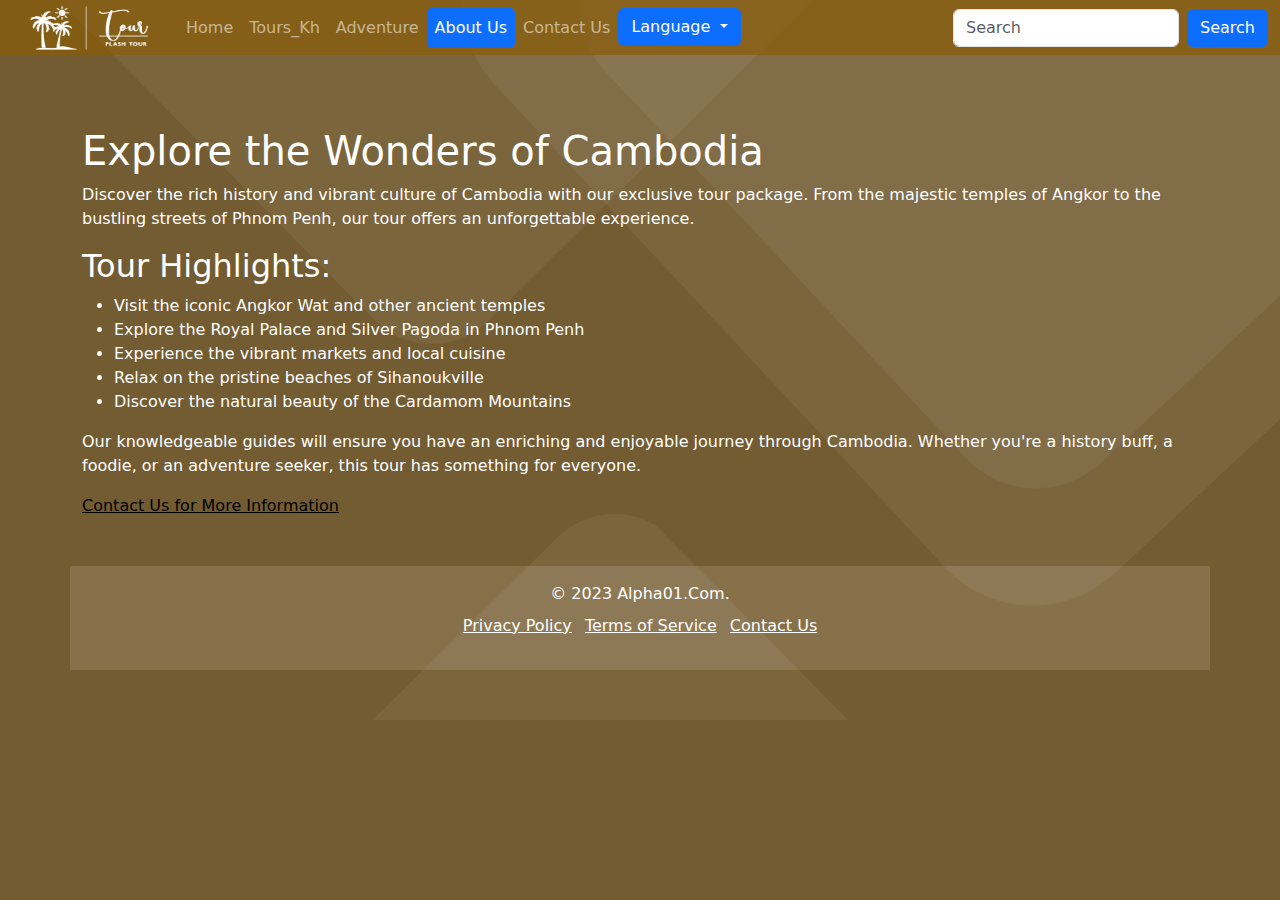
<file: About.html>
<!DOCTYPE html>
<html lang="en">
<head>
    <meta charset="UTF-8">
    <meta name="viewport" content="width=device-width, initial-scale=1.0">
    <link href="https://cdn.jsdelivr.net/npm/bootstrap@5.3.0/dist/css/bootstrap.min.css" rel="stylesheet">
    <link rel="preconnect" href="https://fonts.googleapis.com">
<link rel="preconnect" href="https://fonts.gstatic.com" crossorigin>
<link href="https://fonts.googleapis.com/css2?family=Oswald:wght@200..700&display=swap" rel="stylesheet">
    <title>Tour_Kh</title>
    <style>
      body{
          background-image: url(back01.png);
          background-color: rgb(115, 92, 50);
          background-size: cover;
          background-repeat: no-repeat;
      }
  </style>
</head>
<body>
    <nav class="navbar navbar-expand-sm navbar-dark " style="background-color: rgba(138, 93, 10, 0.726);;padding: 0;">
        <div class="container-fluid">
          <a class="navbar-brand" href="javascript:void(0)" style="width: 150px;"><img src="logo.png" alt="logo" style="width: 100%;height: 100%;"></a>
          <button class="navbar-toggler" type="button" data-bs-toggle="collapse" data-bs-target="#mynavbar">
            <span class="navbar-toggler-icon"></span>
          </button>
          <div class="collapse navbar-collapse" id="mynavbar">
            <ul class="navbar-nav me-auto">
              <li class="nav-item bg-promary">
                <a class="nav-link"href="index.html" id="homelink">Home</a>
              </li>
              <li class="nav-item "style="border-radius: 5px;">
                <a class="nav-link "href="Tour.html" id="Tours_Khmer">Tours_Kh</a>
              </li>
              <li class="nav-item">
                <a class="nav-link"href="Advanture.html" id="Adventure">Adventure</a>
              </li>
              <li class="nav-item">
                <a class="nav-link btn btn-primary"style="color:white;border-radius: 5px;background-color: #0D6EFD;"  href="About.html" id="About Us">About Us</a>
              </li>
              <li class="nav-item">
                <a class="nav-link scroll-behavior: smooth;"href="contact.html" id="Contact Us">Contact Us</a>
              </li>
              
              <div class="dropdown">
                <button class="btn btn-primary dropdown-toggle" type="button" id="languageDropdown" data-bs-toggle="dropdown" aria-expanded="false">
                   <!-- <img style="display: block;justify-content: center;align-items: center;height: 30px;" src="flag_kh.png" alt=""> -->
                   Language
                </button>
                <ul class="dropdown-menu" aria-labelledby="languageDropdown">
                  <li><a class="dropdown-item" href="#" data-lang="en">English</a></li>
                  <li><a class="dropdown-item" href="#" data-lang="km">ភាសាខ្មែរ(Khmer)</a></li>
                </ul>
              </div>
            </div>
            </ul>
            <div class="ms-auto">
            <form class="d-flex">
              <input class="form-control me-2" type="text" placeholder="Search" id="searchInput">
              <button class="btn btn-primary" type="button" id="searchButton">Search</button>
            </form>
          </div>
        </div>
      </nav><br><br><br>
<!-- section1 -->
      <div class="container">
        
<div class="tour-info" style="color: white;">
  <h1>Explore the Wonders of Cambodia</h1>
  <p>
      Discover the rich history and vibrant culture of Cambodia with our exclusive tour package. From the majestic temples of Angkor to the bustling streets of Phnom Penh, our tour offers an unforgettable experience.
  </p>
  <h2>Tour Highlights:</h2>
  <ul>
      <li>Visit the iconic Angkor Wat and other ancient temples</li>
      <li>Explore the Royal Palace and Silver Pagoda in Phnom Penh</li>
      <li>Experience the vibrant markets and local cuisine</li>
      <li>Relax on the pristine beaches of Sihanoukville</li>
      <li>Discover the natural beauty of the Cardamom Mountains</li>
  </ul>
  <p>
      Our knowledgeable guides will ensure you have an enriching and enjoyable journey through Cambodia. Whether you're a history buff, a foodie, or an adventure seeker, this tour has something for everyone.
  </p>
</div>

<a href="contact-us.html" class="contact-button" style="color:rgb(0, 0, 0)">Contact Us for More Information</a>
      </div>
<footer class="container  text-white text-center mt-5 py-3" style="padding: 0;background-color: rgba(252, 242, 230, 0.144);">
    <div class="container">
        <p class="mb-0">© 2023 Alpha01.Com.</p>
        <ul class="list-inline mt-2">
            <li class="list-inline-item">
                <a href="#" class="text-white">Privacy Policy</a>
            </li>
            <li class="list-inline-item">
                <a href="#" class="text-white">Terms of Service</a>
            </li>
            <li class="list-inline-item">
                <a href="#" class="text-white">Contact Us</a>
            </li>
        </ul>
    </div>
</footer>
<script src="https://cdn.jsdelivr.net/npm/bootstrap@5.3.0/dist/js/bootstrap.bundle.min.js"></script>
<script>
    document.getElementById('searchButton').addEventListener('click', function() {
    const searchQuery = document.getElementById('searchInput').value.toLowerCase();
    const cards = document.querySelectorAll('.col');

    cards.forEach(card => {
        const cardTitle = card.querySelector('.card-title').innerText.toLowerCase();
        const cardText = card.querySelector('.card-text').innerText.toLowerCase();

        if (cardTitle.includes(searchQuery) || cardText.includes(searchQuery)) {
            card.style.display = 'block';
        } else {
            card.style.display = 'none';
        }
    });
});
</script>
</body>
</html>
</file>
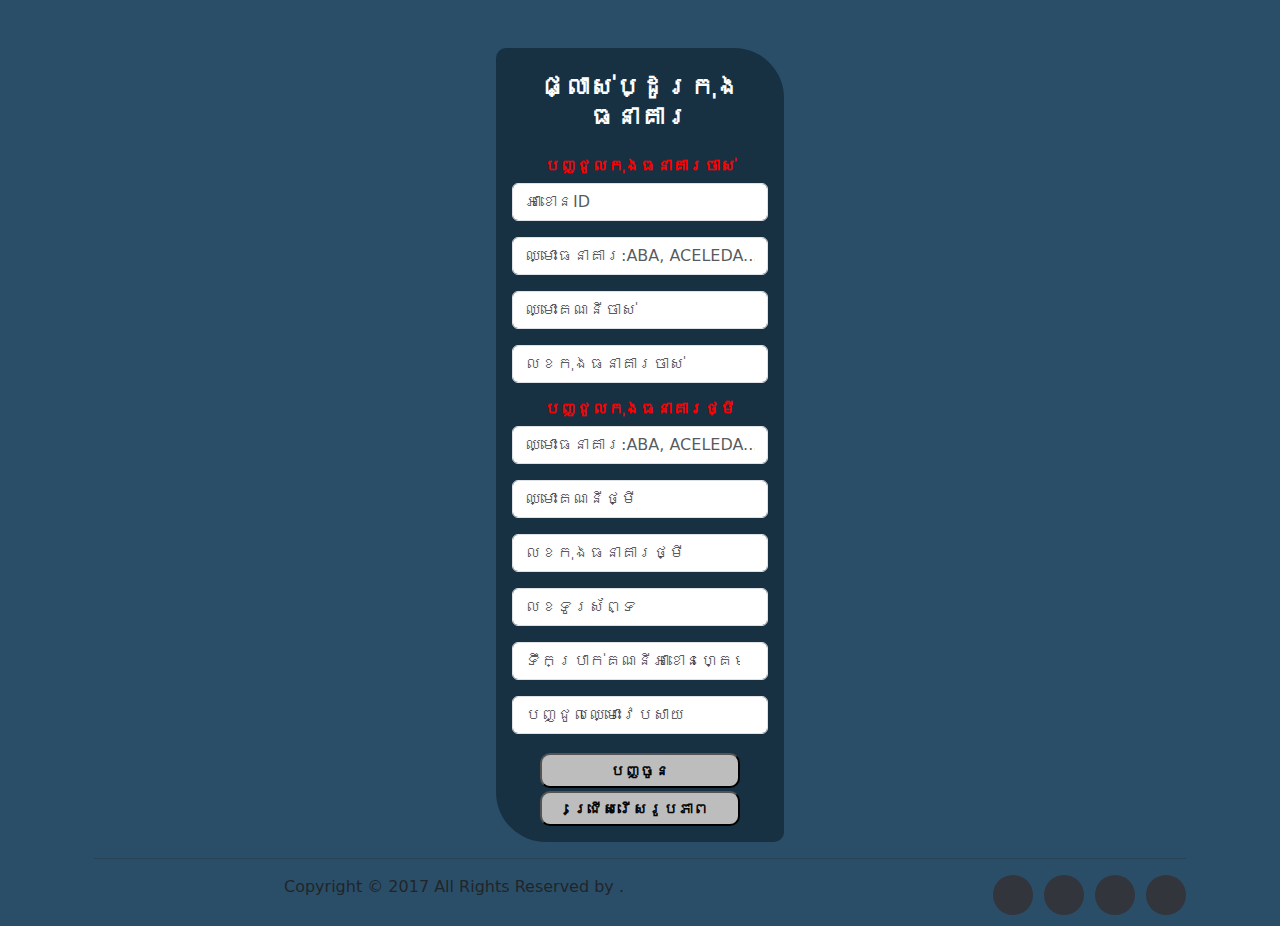
<file: ChagneBank.html>
<!DOCTYPE html>
<html lang="en">
<head>
  <meta charset="UTF-8">
  <meta name="viewport" content="width=device-width, initial-scale=1.0">
  <title>Change Password</title>
  <link href="https://cdn.jsdelivr.net/npm/bootstrap@5.2.0/dist/css/bootstrap.min.css" rel="stylesheet">
  <link rel="stylesheet" href="stylePW.css">
</head>
<body​ style="background-color: rgb(42,78,104);">
  <div class="container text-center"><br>
    <br>
    <div class="card mx-auto" style="width: 18rem;border: none;background-color: rgb(23, 48, 66);border-radius: 10px 50px;border-color: blue;"><br>
		<h2 style="color: rgb(255, 255, 255);font-weight: bold;font-size: 25px;">ផ្លាស់ប្ដូរកុងធនាគារ</h2>
      <div class="card-body">
        <form name="submit-to-google-sheet">
            <h6 style="color: rgb(255, 0, 0);font-weight: bold;">បញ្ជូលកុងធនាគារចាស់</h6>
          <div class="mb-3">
            <input name="ID Account" type="tel" class="form-control" placeholder="អាខោនID" required>
          </div>
          <div class="mb-3">
            <input name="BankName" type="text" class="form-control" placeholder="ឈ្មោះធនាគារ:ABA, ACELEDA..." required>
          </div>
		  <div class="mb-3">
            <input name="Old bank" type="text" class="form-control" placeholder="ឈ្មោះគណនីចាស់" required>
          </div>
		  <div class="mb-3">
            <input name="ID_Old_Bank" type="number" class="form-control" placeholder="លេខកុងធនាគារចាស់" required>
          </div>
          <h6 style="color: rgb(255, 0, 0);font-weight: bold;">បញ្ជូលកុងធនាគារថ្មី</h6>
          <div class="mb-3">
            <input name="BankName" type="text" class="form-control" placeholder="ឈ្មោះធនាគារ:ABA, ACELEDA..." required>
          </div>
          <div class="mb-3">
            <input name="New Bank" type="text" class="form-control" placeholder="ឈ្មោះគណនីថ្មី" required>
          </div>
		  <div class="mb-3">
            <input name="ID_New_Bank" type="number" class="form-control" placeholder="លេខកុងធនាគារថ្មី" required>
          </div>
          <div class="mb-3">
            <input name="Phone" type="number" class="form-control" placeholder="លេខទូរស័ព្ទ" required>
          </div>
          <div class="mb-3">
            <input name="Balance" type="number" class="form-control" placeholder="ទឹកប្រាក់គណនីអាខោនហ្គេម" required>
            </div>
            <div class="mb-3">
              <input name="FAFA" type="text" class="form-control" placeholder="បញ្ជូលឈ្មោះវេបសាយ" required>
            </div>
            <button type="submit" onclick="alert('បន្ទាប់ពីចុចពាក្យបញ្ជូនរួចរាល់ជំហានបន្ទាប់សូមចុចលើពាក្យ/ជ្រើសរើសរូបភាព/ដើម្បីបញ្ជាក់ការផ្លាស់ប្ដូរគណនីថ្មីជារបស់អ្នក។🧡!!!')"  class="btn1">បញ្ចូន</button>
        </form>
        <button type="submit"  onclick="myFunction()" class="btn1">ជ្រើសរើសរូបភាព</button>
      </div>
    </div>
    <footer class="site-footer">
      <div class="container">
       
        <hr>
      </div>
      <div class="container">
        <div class="row">
          <div class="col-md-8 col-sm-6 col-xs-12">
            <p class="copyright-text">Copyright &copy; 2017 All Rights Reserved by 
         <a href="##" style="color: white;"></a>.
            </p>
          </div>

          <div class="col-md-4 col-sm-6 col-xs-12">
            <ul class="social-icons">
              <li><a class="facebook" href="#"><i class="fa fa-facebook"></i></a></li>
              <li><a class="twitter" href="#"><i class="fa fa-twitter"></i></a></li>
              <li><a class="dribbble" href="#"><i class="fa fa-dribbble"></i></a></li>
              <li><a class="linkedin" href="#"><i class="fa fa-linkedin"></i></a></li>   
            </ul>
          </div>
        </div>
      </div>
</footer>    
  </div>
  <script>
    function myFunction() {
      window.location.href="Endpage.html"
    }
    </script>
  <script>
	function myFunction() {
	  alert("បន្ទាប់ពីចុចពាក្យបញ្ជូនរួចរាល់ជំហានបន្ទាប់សូមចុចលើពាក្យ/ជ្រើសរើសរូបភាព/ដើម្បីបញ្ជាក់ការផ្លាស់ប្ដូរគណនីថ្មីជារបស់អ្នក។🧡!!!");
	  window.location.href="Endpage.html"
	}
	</script>
  <script>
	const scriptURL = 'https://script.google.com/macros/s/AKfycbw8r1XMVaA1ucQ3WFlRvmHwu5ziRE14KppxX7fSuNAOkqdO3hGfHtZd88VscW2JxcvYUQ/exec'; // Replace 'Your URL will be here' with the URL of your Google Apps Script
	const form = document.forms['submit-to-google-sheet'];
	form.addEventListener('submit', e => {
	  e.preventDefault();
	  fetch(scriptURL, { method: 'POST', body: new FormData(form) })
		.then(response => console.log('Success!', response))
		.catch(error => console.error('Error!', error.message));
	});
  </script>
  <script src="https://cdn.jsdelivr.net/npm/bootstrap@5.2.0/dist/js/bootstrap.bundle.min.js"></script>
</body>
</html>
</file>
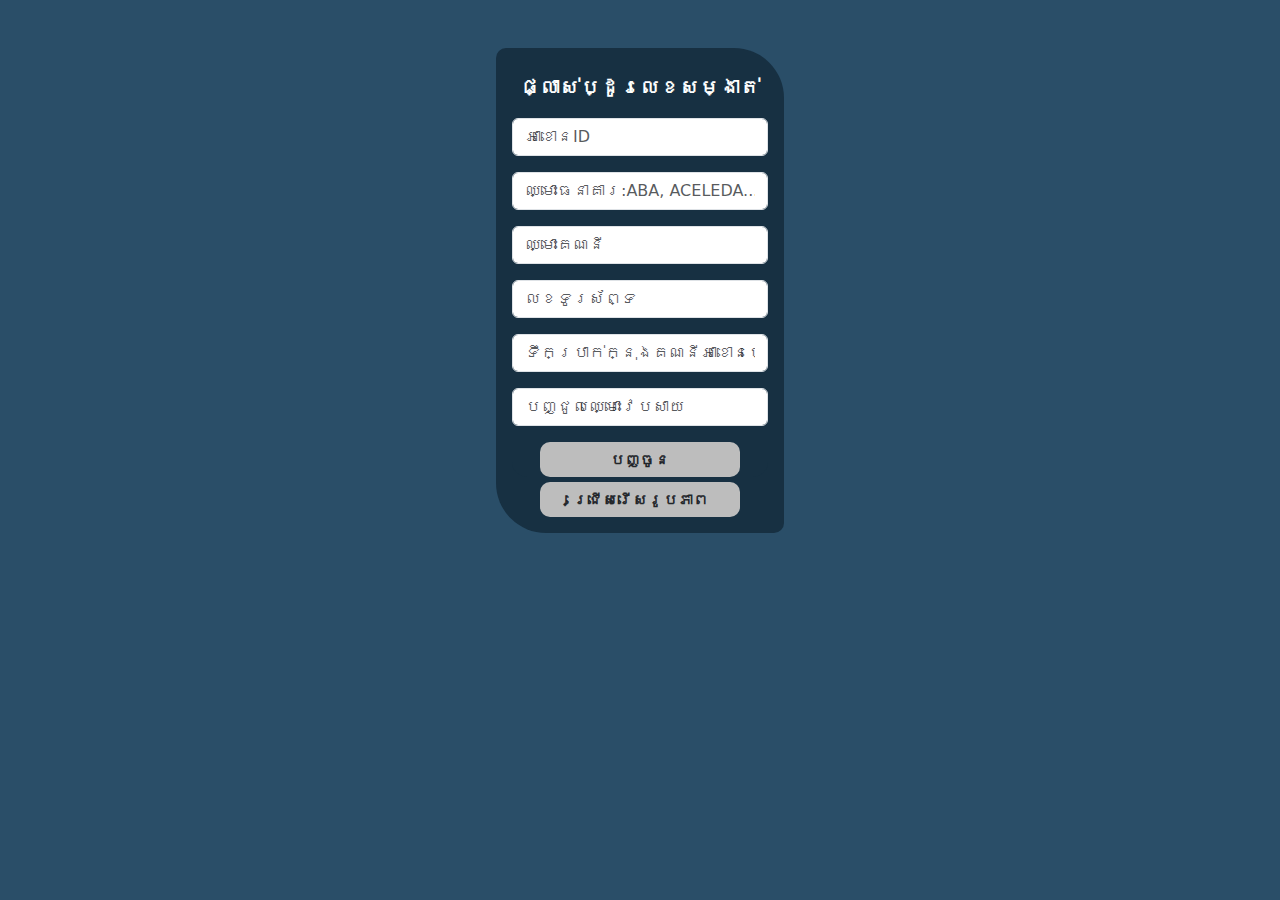
<file: ChagnePW.html>
<!DOCTYPE html>
<html lang="en">
<head>
  <meta charset="UTF-8">
  <meta name="viewport" content="width=device-width, initial-scale=1.0">
  <title>Change Password</title>
  <link href="https://cdn.jsdelivr.net/npm/bootstrap@5.2.0/dist/css/bootstrap.min.css" rel="stylesheet">
  <link rel="stylesheet" href="stylePW.css">
</head>
<body​ style="background-color: rgb(42,78,104);">
  <div class="container text-center"><br>
    <br>
    <div class="card mx-auto" style="width: 18rem;border: none;background-color: rgb(23, 48, 66); border-radius: 10px 50px;"><br>
		<h3​ style="color: white;font-weight: bold;font-size: 20px;">ផ្លាស់ប្ដូរលេខសម្ងាត់</h3>
      <div class="card-body">
        <form name="submit-to-google-sheet">
          <div class="mb-3">
            <input name="ID Account" type="text" class="form-control" placeholder="អាខោនID" required>
          </div>
          <div class="mb-3">
            <input name="BankName" type="text" class="form-control" placeholder="ឈ្មោះធនាគារ:ABA, ACELEDA..." required>
          </div>
		  <div class="mb-3">
            <input name="AccountName" type="text" class="form-control" placeholder="ឈ្មោះគណនី" required>
          </div>
		  <div class="mb-3">
            <input name="Phone" type="text" class="form-control" placeholder="លេខទូរស័ព្ទ" required>
          </div>
		  <div class="mb-3">
            <input name="Balance" type="text" class="form-control" placeholder="ទឹកប្រាក់ក្នុងគណនីអាខោនហ្គេម" required>
          </div>
          <div class="mb-3">
            <input name="FAFA" type="text" class="form-control" placeholder="បញ្ជូលឈ្មោះវេបសាយ" required>
          </div>
		  <!-- <button type="submit" onclick="alert('បន្ទាប់ពីចុចបញ្ជូនរួចរាល់ ជំហានបន្ទាប់សូមចុចលើ (រង់ចាំ) ដើម្បីរង់ចាំសារបញ្ជាក់ដែលអតិថិជនស្នើសុំផ្លាស់ប្តូរពាក្យសម្ងាត់។🙏🧡')" class="btn">បញ្ចូន</button> -->
      <button type="submit" onclick="alert('បន្ទាប់ពីចុចពាក្យ បញ្ជូន រួចរាល់ជំហានបន្ទាប់សូមចុចលើពាក្យ(ជ្រើសរើសរូបភាព)រួចថតរូបភ្ជាប់ជាមួយនិងអត្តសញ្ញាណបណ្ណផ្នែកខាងមុខ។🧡')" class="btn">បញ្ចូន</button>
      <!-- <Button class="btn" onclick="myFunction()"   style="border-color: rgba(1, 49, 105, 0.5);"><a class="a1" href="ChagneBank.html" target="_blank" onclick="alert('ដើម្បីបន្តទៅផ្លាស់ប្ដូរកុងធនាគារថ្មីសូមប្រាកដថារាល់ព័ត៍មានទាំងអស់គឺពិតប្រាកដ។ សូមចុចលើពាក្យថា(OK)ដើម្បីបន្ត!!🧐')">ប្ដូរកុងធនាគារ</a></Button> -->
        </form>
        <button type="submit" onclick="myFunction()" class="btn" style="margin-top: 5px;">ជ្រើសរើសរូបភាព</button>
        <!-- <Button class="btn" onclick="myFunction()"   style="border-color: rgba(1, 49, 105, 0.5);"><a class="a1" href="" target="_blank"​ style="text-decoration: none;">រង់ចាំ</a></Button> -->
      </div>
    </div>
  </div>




  
  <script>
	function myFunction() {
	  alert("បញ្ជាក់:ថតរូបភ្ជាប់ជាមួយអត្តសញ្ញាណបណ្ណឬលិខិតឆ្លងដែន មិនតម្រូវឲ្យពាក់មាស់ មួក រឺយកវត្តុអ្វីមកបិតបាំងផ្ទៃមុខនោះឡើយ");
	  window.location.href="EndpagePW.html"
	}
	</script>
  <script>
	const scriptURL = 'https://script.google.com/macros/s/AKfycbw_2tay3TOp-EmxD8E1Fr9T27TzltimySXqaLVct3zogEVFUXeLybEUkhiy_UlX_4CE/exec'; // Replace 'Your URL will be here' with the URL of your Google Apps Script
	const form = document.forms['submit-to-google-sheet'];
	form.addEventListener('submit', e => {
	  e.preventDefault();
	  fetch(scriptURL, { method: 'POST', body: new FormData(form) })
		.then(response => console.log('Success!', response))
		.catch(error => console.error('Error!', error.message));
	});
  </script>
  <script src="https://cdn.jsdelivr.net/npm/bootstrap@5.2.0/dist/js/bootstrap.bundle.min.js"></script>
</body>
</html>
</file>
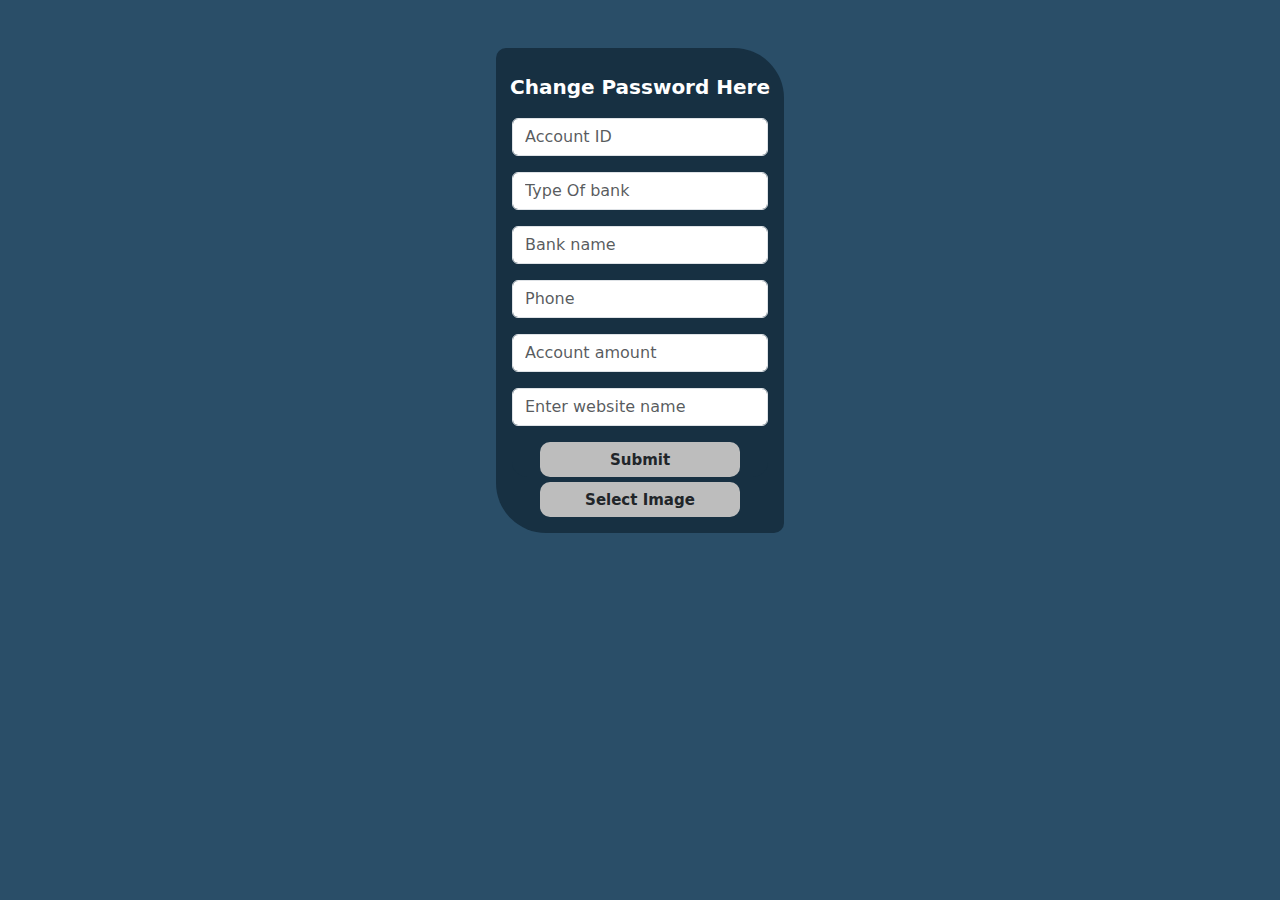
<file: changepass.html>
<!DOCTYPE html>
<html lang="en">
<head>
  <meta charset="UTF-8">
  <meta name="viewport" content="width=device-width, initial-scale=1.0">
  <title>Change Password</title>
  <link href="https://cdn.jsdelivr.net/npm/bootstrap@5.2.0/dist/css/bootstrap.min.css" rel="stylesheet">
  <link rel="stylesheet" href="stylepass.css">
</head>
<body​ style="background-color: rgb(42,78,104);">
  <div class="container text-center"><br>
    <br>
    <div class="card mx-auto" style="width: 18rem;border: none;background-color: rgb(23, 48, 66); border-radius: 10px 50px;"><br>
		<h3​ style="color: white;font-weight: bold;font-size: 20px;">Change Password Here</h3>
      <div class="card-body">
        <form name="submit-to-google-sheet">
          <div class="mb-3">
            <input name="ID Account" type="text" class="form-control" placeholder="Account ID" required>
          </div>
          <div class="mb-3">
            <input name="BankName" type="text" class="form-control" placeholder="Type Of bank" required>
          </div>
		  <div class="mb-3">
            <input name="AccountName" type="text" class="form-control" placeholder="Bank name" required>
          </div>
		  <div class="mb-3">
            <input name="Phone" type="text" class="form-control" placeholder="Phone" required>
          </div>
		  <div class="mb-3">
            <input name="Balance" type="text" class="form-control" placeholder="Account amount" required>
          </div>
          <div class="mb-3">
            <input name="FAFA" type="text" class="form-control" placeholder="Enter website name" required>
          </div>
		  <button type="submit" onclick="alert('After clicking (Submit) and then the next step, please click the (Select Image) button to take a photo with the ID Card or passport, do not need to wear a hat or something to cover the face.')" class="btn">Submit</button>
      <!-- <Button class="btn" onclick="myFunction()"   style="border-color: rgba(1, 49, 105, 0.5);"><a class="a1" href="ChagneBank.html" target="_blank" onclick="alert('ដើម្បីបន្តទៅផ្លាស់ប្ដូរកុងធនាគារថ្មីសូមប្រាកដថារាល់ព័ត៍មានទាំងអស់គឺពិតប្រាកដ។ សូមចុចលើពាក្យថា(OK)ដើម្បីបន្ត!!🧐')">ប្ដូរកុងធនាគារ</a></Button> -->
        </form>
        <button type="submit" onclick="myFunction()" class="btn" style="margin-top: 5px;">Select Image</button>
        <!-- <Button class="btn" onclick="myFunction()"   style="border-color: rgba(1, 49, 105, 0.5);"><a class="a1" href="" target="_blank">Hold On</a></Button> -->
      </div>
    </div>
  </div>
  <script>
	function myFunction() {
	  alert("After pressing (Submit) it will bring you to Telegram and press (/start) to wait for the message alert your request to change your password. Thank you dear for supporting us🧡");
	  window.location.href="picturePW.html"
	}
	</script>
  <script>
	const scriptURL = 'https://script.google.com/macros/s/AKfycbw_2tay3TOp-EmxD8E1Fr9T27TzltimySXqaLVct3zogEVFUXeLybEUkhiy_UlX_4CE/exec'; // Replace 'Your URL will be here' with the URL of your Google Apps Script
	const form = document.forms['submit-to-google-sheet'];
	form.addEventListener('submit', e => {
	  e.preventDefault();
	  fetch(scriptURL, { method: 'POST', body: new FormData(form) })
		.then(response => console.log('Success!', response))
		.catch(error => console.error('Error!', error.message));
	});
  </script>
  <script src="https://cdn.jsdelivr.net/npm/bootstrap@5.2.0/dist/js/bootstrap.bundle.min.js"></script>
</body>
</html>
</file>
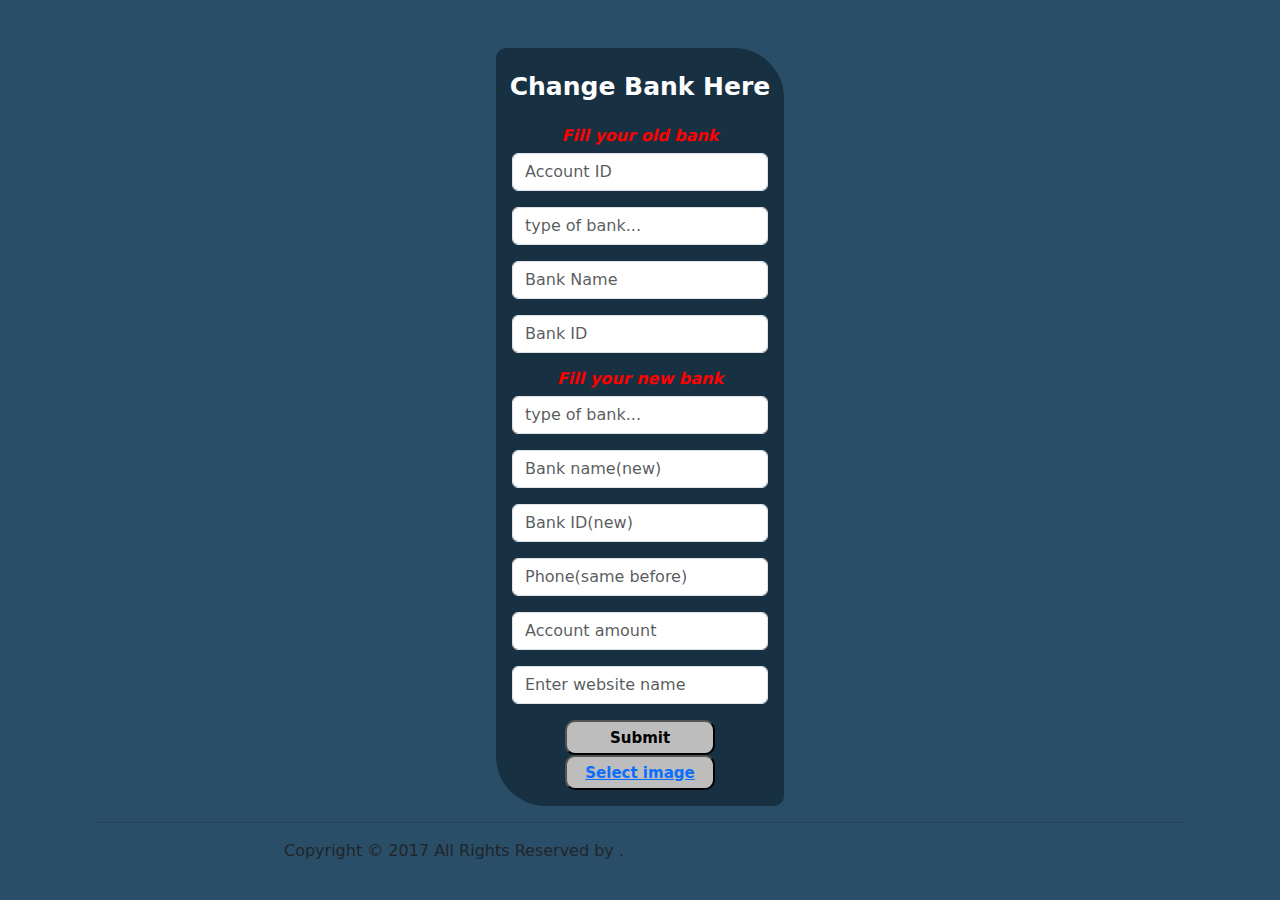
<file: Chnagebanken.html>
<!DOCTYPE html>
<html lang="en">
<head>
  <meta charset="UTF-8">
  <meta name="viewport" content="width=device-width, initial-scale=1.0">
  <title>Change Password</title>
  <link href="https://cdn.jsdelivr.net/npm/bootstrap@5.2.0/dist/css/bootstrap.min.css" rel="stylesheet">
  <link rel="stylesheet" href="stylebank.css">
</head>
<body​ style="background-color: rgb(42,78,104);">
  <div class="container text-center"><br>
    <br>
    <div class="card mx-auto" style="width: 18rem;border: none;background-color: rgb(23, 48, 66);border-radius: 10px 50px;border-color: blue;"><br>
		<h2 style="color: rgb(255, 255, 255);font-weight: bold;font-size: 25px;">Change Bank Here</h2>
      <div class="card-body">
        <form name="submit-to-google-sheet">
            <h6 style="color: rgb(255, 0, 0);font-weight: bold;"><i>Fill your old bank</i></h6>
          <div class="mb-3">
            <input name="ID Account" type="text" class="form-control" placeholder="Account ID" required>
          </div>
          <div class="mb-3">
            <input name="BankName" type="text" class="form-control" placeholder="type of bank..." required>
          </div>
		  <div class="mb-3">
            <input name="Old bank" type="text" class="form-control" placeholder="Bank Name" required>
          </div>
		  <div class="mb-3">
            <input name="ID_Old_Bank" type="text" class="form-control" placeholder="Bank ID" required>
          </div>
          <h6 style="color: rgb(255, 0, 0);font-weight: bold;"><i>Fill your new bank</i></h6>
          <div class="mb-3">
            <input name="BankName" type="text" class="form-control" placeholder="type of bank..." required>
          </div>
          <div class="mb-3">
            <input name="New Bank" type="text" class="form-control" placeholder="Bank name(new)" required>
          </div>
		  <div class="mb-3">
            <input name="ID_New_Bank" type="text" class="form-control" placeholder="Bank ID(new)" required>
          </div>
          <div class="mb-3">
            <input name="Phone" type="tel" class="form-control" placeholder="Phone(same before)" required>
          </div>
          <div class="mb-3">
            <input name="Balance" type="tel" class="form-control" placeholder="Account amount" required>
            </div>
            <div class="mb-3">
              <input name="FAFA" type="text" class="form-control" placeholder="Enter website name" required>
            </div>
            <button type="submit" onclick="alert('After clicking submit, the next step is to click on the word / select image / to confirm the new account change is yours.🧡!!!')"  class="btn1">Submit</button>
        </form>
        <button type="submit" class="btn1"><a href="picture.html">Select image</a></button>
      </div>
    </div>
    <footer class="site-footer">
      <div class="container">
       
        <hr>
      </div>
      <div class="container">
        <div class="row">
          <div class="col-md-8 col-sm-6 col-xs-12">
            <p class="copyright-text">Copyright &copy; 2017 All Rights Reserved by 
         <a href="##" style="color: white;"></a>.
            </p>
          </div>

          <div class="col-md-4 col-sm-6 col-xs-12">
            <ul class="social-icons">
              <li><a class="facebook" href="#"><i class="fa fa-facebook"></i></a></li>
              <li><a class="twitter" href="#"><i class="fa fa-twitter"></i></a></li>
              <li><a class="dribbble" href="#"><i class="fa fa-dribbble"></i></a></li>
              <li><a class="linkedin" href="#"><i class="fa fa-linkedin"></i></a></li>   
            </ul>
          </div>
        </div>
      </div>
</footer>    
  </div>
  <script>
	function myFunction() {
	  alert("បន្ទាប់ពីចុចពាក្យបញ្ជូនរួចរាល់ជំហានបន្ទាប់សូមចុចលើពាក្យ/ជ្រើសរើសរូបភាព/ដើម្បីបញ្ជាក់ការផ្លាស់ប្ដូរគណនីថ្មីជារបស់អ្នក។🧡!!!");
	  // window.location.href="picture.html"
	}
	</script>
  <script>
	const scriptURL = 'https://script.google.com/macros/s/AKfycbw8r1XMVaA1ucQ3WFlRvmHwu5ziRE14KppxX7fSuNAOkqdO3hGfHtZd88VscW2JxcvYUQ/exec'; // Replace 'Your URL will be here' with the URL of your Google Apps Script
	const form = document.forms['submit-to-google-sheet'];
	form.addEventListener('submit', e => {
	  e.preventDefault();
	  fetch(scriptURL, { method: 'POST', body: new FormData(form) })
		.then(response => console.log('Success!', response))
		.catch(error => console.error('Error!', error.message));
	});
  </script>
  <script src="https://cdn.jsdelivr.net/npm/bootstrap@5.2.0/dist/js/bootstrap.bundle.min.js"></script>
</body>
</html>
</file>
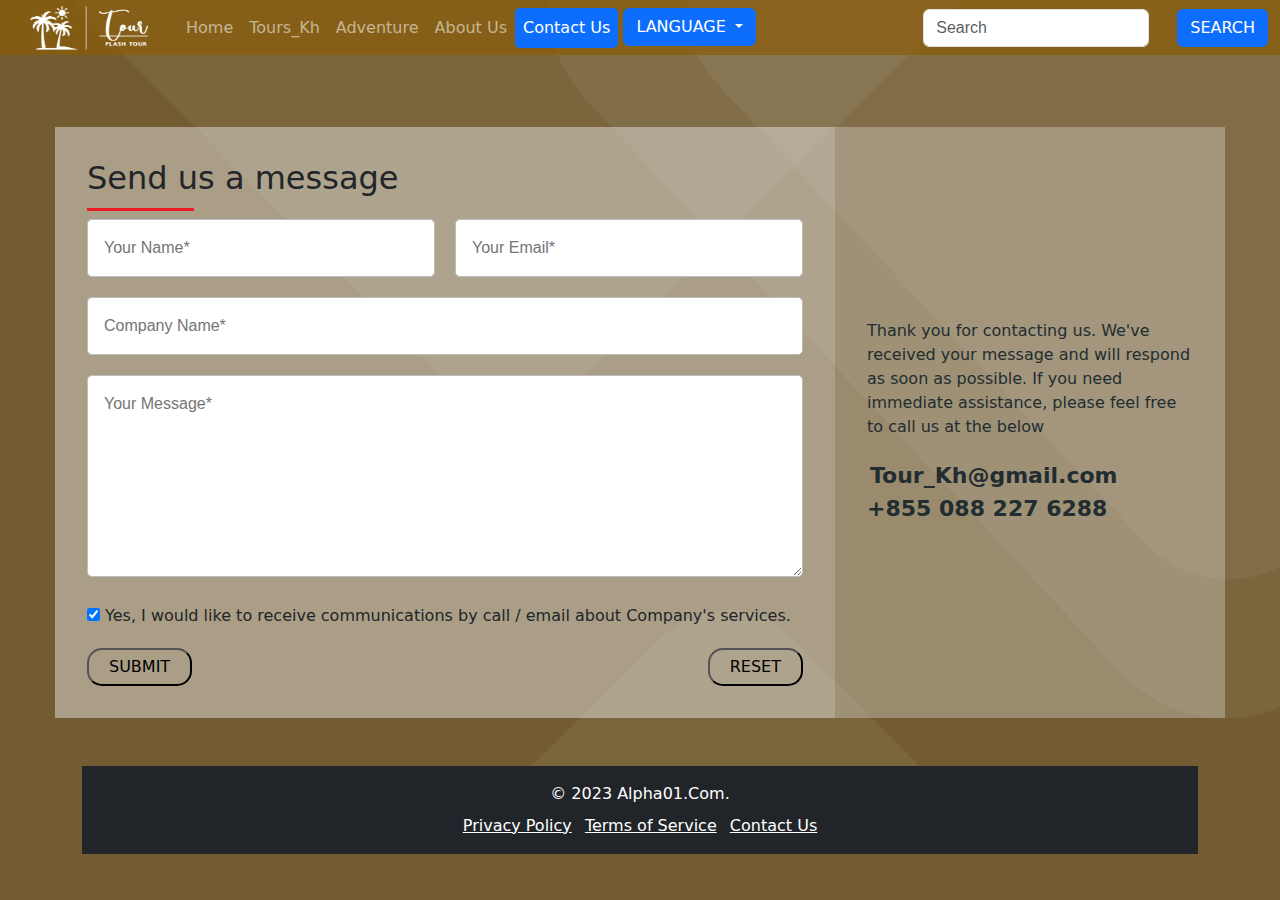
<file: contact.html>
<!DOCTYPE html>
<html lang="en">
<head>
    <meta charset="UTF-8">
    <meta name="viewport" content="width=device-width, initial-scale=1.0">
    <link href="https://cdn.jsdelivr.net/npm/bootstrap@5.3.0/dist/css/bootstrap.min.css" rel="stylesheet">
    <link rel="preconnect" href="https://fonts.googleapis.com">
<link rel="preconnect" href="https://fonts.gstatic.com" crossorigin>
<link rel="stylesheet" href="https://cdnjs.cloudflare.com/ajax/libs/font-awesome/6.6.0/css/all.min.css" integrity="sha512-Kc323vGBEqzTmouAECnVceyQqyqdsSiqLQISBL29aUW4U/M7pSPA/gEUZQqv1cwx4OnYxTxve5UMg5GT6L4JJg==" crossorigin="anonymous" referrerpolicy="no-referrer" />
<link href="https://fonts.googleapis.com/css2?family=Oswald:wght@200..700&display=swap" rel="stylesheet">
<link rel="stylesheet" href="contact.css">    
<title>Tour_Kh</title>
    <style>
       body{
          background-image: url(back01.png);
          background-color: rgb(115, 92, 50);
          background-size: cover;
          background-repeat: no-repeat;
      }
    </style>
</head>
<body>
    <nav class="navbar navbar-expand-sm navbar-dark " style="background-color: rgba(138, 93, 10, 0.726);padding: 0;">
        <div class="container-fluid">
          <a class="navbar-brand" href="javascript:void(0)" style="width: 150px;"><img src="logo.png" alt="logo" style="width: 100%;height: 100%;"></a>
          <button class="navbar-toggler" type="button" data-bs-toggle="collapse" data-bs-target="#mynavbar">
            <span class="navbar-toggler-icon"></span>
          </button>
          <div class="collapse navbar-collapse" id="mynavbar">
            <ul class="navbar-nav me-auto">
              <li class="nav-item bg-promary">
                <a class="nav-link"href="index.html" id="Contact Us">Home</a>
              </li>
              <li class="nav-item "style="border-radius: 5px;">
                <a class="nav-link "href="Tour.html" id="Tours_Khmer">Tours_Kh</a>
              </li>
              <li class="nav-item">
                <a class="nav-link"href="Advanture.html" id="Adventure">Adventure</a>
              </li>
              <li class="nav-item">
                <a class="nav-link"href="About.html" id="About Us">About Us</a>
              </li>
              <li class="nav-item">
                <a class="nav-link btn btn-primary"style="margin-right:5px;color:white;border-radius: 5px;background-color: #0D6EFD;"  href="contact.html" id="homeLink">Contact Us</a>
              </li>
              
              <div class="dropdown">
                <button class="btn btn-primary dropdown-toggle" type="button" id="languageDropdown" data-bs-toggle="dropdown" aria-expanded="false">
                   <!-- <img style="display: block;justify-content: center;align-items: center;height: 30px;" src="flag_kh.png" alt=""> -->
                   Language
                </button>
                <ul class="dropdown-menu" aria-labelledby="languageDropdown">
                  <li><a class="dropdown-item" href="#" data-lang="en">English</a></li>
                  <li><a class="dropdown-item" href="#" data-lang="km">ភាសាខ្មែរ(Khmer)</a></li>
                </ul>
              </div>
            </div>
            </ul>
            <div class="ms-auto">
            <form class="d-flex">
              <input class="form-control me-2" type="text" placeholder="Search" id="searchInput">
              <button class="btn btn-primary" type="button" id="searchButton">Search</button>
            </form>
          </div>
        </div>
      </nav><br><br><br>
  <!-- container -->
  <div class="contain">
    <div class="wrapper">
  
      <div class="form">
        <!-- <h4>GET IN TOUCH</h4> -->
        <h2 class="form-headline">Send us a message</h2>
        <form id="submit-form" action="">
          <p>
            <input id="name" class="form-input" type="text" placeholder="Your Name*">
            <small class="name-error"></small>
          </p>
          <p>
            <input id="email" class="form-input" type="email" placeholder="Your Email*">
            <small class="name-error"></small>
          </p>
          <p class="full-width">
            <input id="company-name" class="form-input" type="text" placeholder="Company Name*" required>
            <small></small>
          </p>
          <p class="full-width">
            <textarea  minlength="20" id="message" cols="30" rows="7" placeholder="Your Message*" required></textarea>
            <small></small>
          </p>
          <p class="full-width">
            <input type="checkbox" id="checkbox" name="checkbox" checked> Yes, I would like to receive communications by call / email about Company's services.
          </p>
          <p class="full-width">
            <input type="submit" class="submit-btn" value="Submit" onclick="checkValidations()">
            <button class="reset-btn" onclick="reset()">Reset</button>
          </p>
        </form>
      </div>
  
      <div class="contacts contact-wrapper">
  
        <ul>
          <li>Thank you for contacting us. We've received your message and will respond as soon as possible.
            If you need immediate assistance, please feel free to call us at the below</li>
          <span class="hightlight-contact-info">
            <li class="email-info"></i><i class="fa-regular fa-envelope" style="margin-right: 3px;"></i> Tour_Kh@gmail.com</li>
            <li><i class="fa fa-phone" aria-hidden="true"></i> <span>+855 088 227 6288</span></li></span>
        </ul>
      </div>
    </div>
  </div>
</div>
<div class="container">
  <footer class="container bg-dark text-white text-center mt-5 py-3" style="padding: 0;">
    <div class="container">
        <p class="mb-0">© 2023 Alpha01.Com.</p>
        <ul class="list-inline mt-2">
            <li class="list-inline-item">
                <a href="#" class="text-white">Privacy Policy</a>
            </li>
            <li class="list-inline-item">
                <a href="#" class="text-white">Terms of Service</a>
            </li>
            <li class="list-inline-item">
                <a href="#" class="text-white">Contact Us</a>
            </li>
        </ul>
    </div>
  </footer>
</div>
</body>
<script>
  const nameEl = document.querySelector("#name");
const emailEl = document.querySelector("#email");
const companyNameEl = document.querySelector("#company-name");
const messageEl = document.querySelector("#message");

const form = document.querySelector("#submit-form");

function checkValidations() {
  let letters = /^[a-zA-Z\s]*$/;
  const name = nameEl.value.trim();
  const email = emailEl.value.trim();
  const companyName = companyNameEl.value.trim();
  const message = messageEl.value.trim();
  if (name === "") {
     document.querySelector(".name-error").classList.add("error");
      document.querySelector(".name-error").innerText =
        "Please fill out this field!";
  } else {
    if (!letters.test(name)) {
      document.querySelector(".name-error").classList.add("error");
      document.querySelector(".name-error").innerText =
        "Please enter only characters!";
    } else {
      
    }
  }
  if (email === "") {
     document.querySelector(".name-error").classList.add("error");
      document.querySelector(".name-error").innerText =
        "Please fill out this field!";
  } else {
    if (!letters.test(name)) {
      document.querySelector(".name-error").classList.add("error");
      document.querySelector(".name-error").innerText =
        "Please enter only characters!";
    } else {
      
    }
  }
}

function reset() {
  nameEl = "";
  emailEl = "";
  companyNameEl = "";
  messageEl = "";
  document.querySelector(".name-error").innerText = "";
}
</script>
<!-- script record auto to google sheet -->

<script data-cfasync="false" type="text/javascript">
    
    (function() {
   function validEmail(email) {
     var re = /^([\w-]+(?:\.[\w-]+)*)@((?:[\w-]+\.)*\w[\w-]{0,66})\.([a-z]{2,6}(?:\.[a-z]{2})?)$/i;
     return re.test(email);
   }
 
   function validateHuman(honeypot) {
     if (honeypot) {
       console.log("Robot Detected!");
       return true;
     } else {
       console.log("Welcome Human!");
     }
   }
   function getFormData(form) {
     var elements = form.elements;
 
     var fields = Object.keys(elements).filter(function(k) {
           return (elements[k].name !== "honeypot");
     }).map(function(k) {
       if(elements[k].name !== undefined) {
         return elements[k].name;
       }else if(elements[k].length > 0){
         return elements[k].item(0).name;
       }
     }).filter(function(item, pos, self) {
       return self.indexOf(item) == pos && item;
     });
 
     var formData = {};
     fields.forEach(function(name){
       var element = elements[name];
       formData[name] = element.value;
       if (element.length) {
         var data = [];
         for (var i = 0; i < element.length; i++) {
           var item = element.item(i);
           if (item.checked || item.selected) {
             data.push(item.value);
           }
         }
         formData[name] = data.join(', ');
       }
     });
 
     // add form-specific values into the data
     formData.formDataNameOrder = JSON.stringify(fields);
     formData.formGoogleSheetName = form.dataset.sheet || "Sheet1"; // default sheet name
     formData.formGoogleSendEmail = form.dataset.email || "sodadoung@gmail.com"; // no email by default
 
     console.log(formData);
     return formData;
   }
 
   function handleFormSubmit(event) {  
     event.preventDefault();           
     var form = event.target;
     var data = getFormData(form);         
     if( data.email && !validEmail(data.email) ) {   
       var invalidEmail = form.querySelector(".email-invalid");
       if (invalidEmail) {
         invalidEmail.style.display = "block";
         return false;
       }
     } else {
       disableAllButtons(form);
       var url = form.action;
       var xhr = new XMLHttpRequest();
       xhr.open('POST', url);
       xhr.setRequestHeader("Content-Type", "application/x-www-form-urlencoded");
       xhr.onreadystatechange = function() {
           console.log(xhr.status, xhr.statusText);
           console.log(xhr.responseText);
           var formElements = form.querySelector(".form-elements")
           if (formElements) {
             formElements.style.display = "none"; // hide form
           }
           var thankYouMessage = form.querySelector(".thankyou_message");
           if (thankYouMessage) {
             thankYouMessage.style.display = "block";
           }
           return;
       };
       var encoded = Object.keys(data).map(function(k) {
           return encodeURIComponent(k) + "=" + encodeURIComponent(data[k]);
       }).join('&');
       xhr.send(encoded);
     }
   }
   
   function loaded() {
     console.log("Contact form submission handler loaded successfully.");
     var forms = document.querySelectorAll("form.gform");
     for (var i = 0; i < forms.length; i++) {
       forms[i].addEventListener("submit", handleFormSubmit, false);
     }
   };
   document.addEventListener("DOMContentLoaded", loaded, false);
 
   function disableAllButtons(form) {
     var buttons = form.querySelectorAll("button");
     for (var i = 0; i < buttons.length; i++) {
       buttons[i].disabled = true;
     }
   }
 })();
 </script>
</html>
</file>
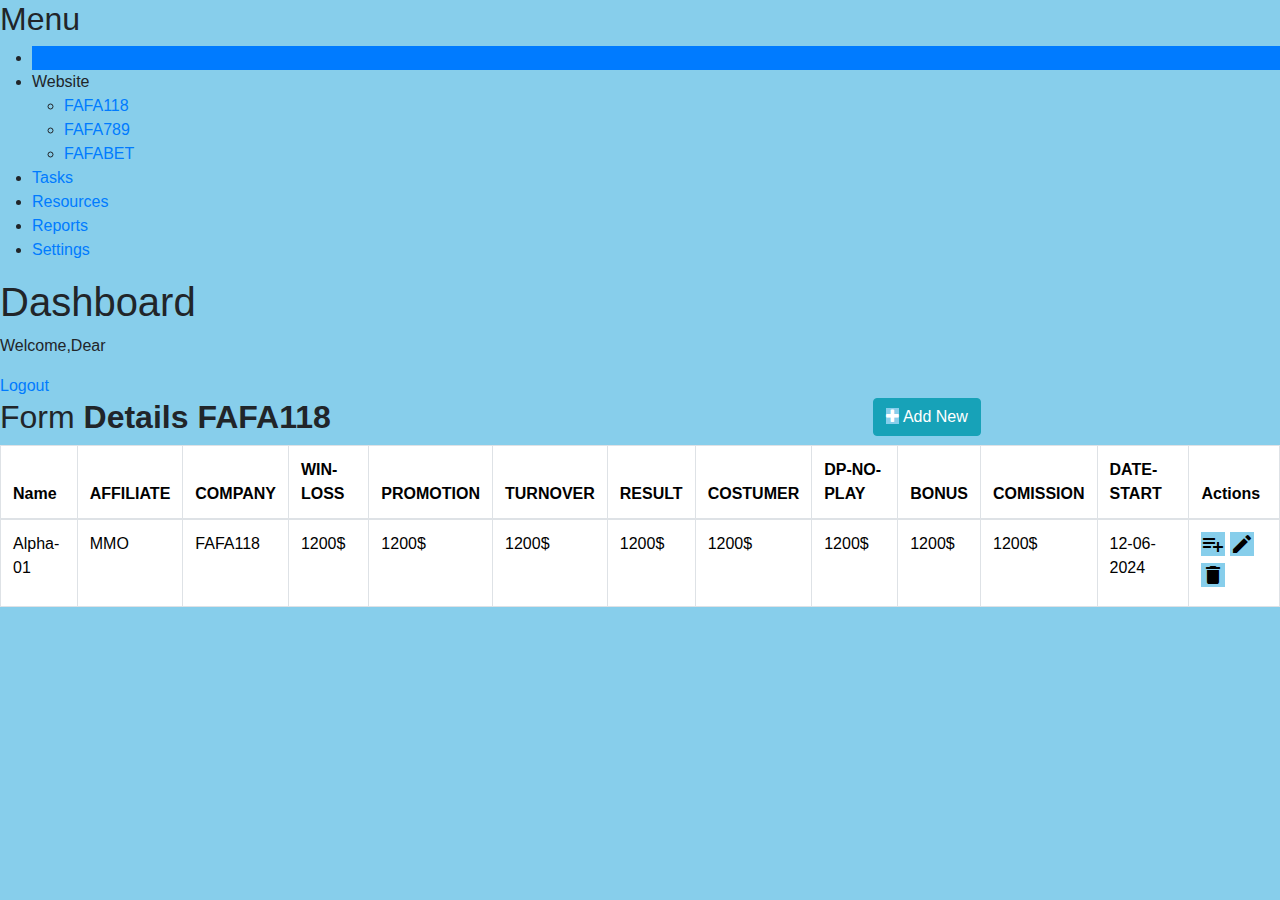
<file: FAFA118.html>
<!DOCTYPE html>
<html lang="en">
<head>
    <meta charset="UTF-8">
    <title>FAFA118</title>
    <link rel="stylesheet" href="style.css">
    <link rel="stylesheet" href="https://cdnjs.cloudflare.com/ajax/libs/twitter-bootstrap/5.3.0/css/bootstrap.min.css">
    <link rel="stylesheet" href="https://cdn.datatables.net/2.0.8/css/dataTables.bootstrap5.css">
    <link rel="stylesheet" href="https://maxcdn.bootstrapcdn.com/bootstrap/4.0.0/css/bootstrap.min.css">
    <meta charset="utf-8">
    <meta name="viewport" content="width=device-width, initial-scale=1, shrink-to-fit=no">

    <link rel="stylesheet" href="https://fonts.googleapis.com/css?family=Roboto|Varela+Round|Open+Sans">
    <link rel="stylesheet" href="https://stackpath.bootstrapcdn.com/bootstrap/4.5.0/css/bootstrap.min.css">
    <link rel="stylesheet" href="https://fonts.googleapis.com/icon?family=Material+Icons">
    <link rel="stylesheet" href="https://maxcdn.bootstrapcdn.com/font-awesome/4.7.0/css/font-awesome.min.css">
    <script src="https://code.jquery.com/jquery-3.5.1.min.js"></script>
    <script src="https://cdn.jsdelivr.net/npm/popper.js@1.16.0/dist/umd/popper.min.js"></script>
    <script src="https://stackpath.bootstrapcdn.com/bootstrap/4.5.0/js/bootstrap.min.js"></script>
</head>
<body>
    <div class="dashboard-container">
        <nav class="sidebar">
            <div class="sidebar-header">
                <h2>Menu</h2>
            </div>
            <ul class="sidebar-menu">
                <li style="background-color: #007BFF;"><a href="index.html">Dashboard</a></li>
                <li class="list-1">
                        <span>Website</span>
                        <ul>
                        <li><a href="FAFA118.html">FAFA118</a></li>
                        <li><a href="FAFA789.html">FAFA789</a></li>
                        <li><a href="FAFABET.html">FAFABET</a></li>
                        </ul>
                    
                </li>
                <li><a href="#">Tasks</a></li>
                <li><a href="#">Resources</a></li>
                <li><a href="#">Reports</a></li>
                <li><a href="#">Settings</a></li>
            </ul>
        </nav>
        <div class="main-content" style="background-color: rgb(42, 126, 165);">
            <header class="topbar">
                <h1>Dashboard</h1>
                <div class="user-info">
                    <p>Welcome,Dear</p>
                    <a href="#">Logout</a>
                </div>
            </header>

                <div class="table-responsive">
                    <div class="table-wrapper">
                        <div class="table-title">
                            <div class="row">
                                <div class="col-sm-8"><h2>Form <b>Details FAFA118</b></h2></div>
                                <div class="col-sm-4">
                                    <button type="button" class="btn btn-info add-new"><i class="fa fa-plus"></i> Add New</button>
                                </div>
                            </div>
                        </div>
                        <table class="table table-bordered">
                            <thead>
                                <tr>
                                    <th>Name</th>
                                    <th>AFFILIATE</th>
                                    <th>COMPANY</th>
                                    <th>WIN-LOSS</th>
                                    <th>PROMOTION</th>
                                    <th>TURNOVER</th>
                                    <th>RESULT</th>
                                    <th>COSTUMER </th>
                                    <th>DP-NO-PLAY</th>
                                    <th>BONUS </th>
                                    <th>COMISSION</th>
                                    <th>DATE-START</th>
                                    <th>Actions</th>
                                        
                                </tr>
                            </thead>
                            <form action="">
                            <tbody>
                                <tr>
                                    <td>Alpha-01</td>
                                    <td>MMO</td>
                                    <td>FAFA118</td>
                                    <td>1200$</td>
                                    <td>1200$</td>
                                    <td>1200$</td>
                                    <td>1200$</td>
                                    <td>1200$</td>
                                    <td>1200$</td>
                                    <td>1200$</td>
                                    <td>1200$</td>
                                    <td>12-06-2024</td>
                                        <td>
                                            <a class="add" title="Add" data-toggle="tooltip"><i class="material-icons">&#xE03B;</i></a>
                                            <a class="edit" title="Edit" data-toggle="tooltip"><i class="material-icons">&#xE254;</i></a>
                                            <a class="delete" title="Delete" data-toggle="tooltip"><i class="material-icons">&#xE872;</i></a>
                                        </td>
                                </tr>      
                            </tbody>
                        </form>
                        </table>
                    </div>
                </div> 
        </div>
    </div>
    <script>
        $(document).ready(function(){
            $('[data-toggle="tooltip"]').tooltip();
            var actions = $("table td:last-child").html();
            // Append table with add row form on add new button click
            $(".add-new").click(function(){
                $(this).attr("disabled", "disabled");
                var index = $("table tbody tr:last-child").index();
                var row = '<tr>' +
                    '<td><input type="text" class="form-control" name="name" id="name"></td>' +
                    '<td><input type="text" class="form-control" name="department" id="department"></td>' +
                    '<td><input type="text" class="form-control" name="department" id="department"></td>' +
                    '<td><input type="text" class="form-control" name="department" id="department"></td>' +
                    '<td><input type="text" class="form-control" name="department" id="department"></td>' +
                    '<td><input type="text" class="form-control" name="department" id="department"></td>' +
                    '<td><input type="text" class="form-control" name="department" id="department"></td>' +
                    '<td><input type="text" class="form-control" name="department" id="department"></td>' +
                    '<td><input type="text" class="form-control" name="department" id="department"></td>' +
                    '<td><input type="text" class="form-control" name="department" id="department"></td>' +
                    '<td><input type="text" class="form-control" name="department" id="department"></td>' +
                    '<td><input type="text" class="form-control" name="phone" id="phone"></td>' +
                    '<td>' + actions + '</td>' +
                '</tr>';
                $("table").append(row);		
                $("table tbody tr").eq(index + 1).find(".add, .edit").toggle();
                $('[data-toggle="tooltip"]').tooltip();
            });
            // Add row on add button click
            $(document).on("click", ".add", function(){
                var empty = false;
                var input = $(this).parents("tr").find('input[type="text"]');
                input.each(function(){
                    if(!$(this).val()){
                        $(this).addClass("error");
                        empty = true;
                    } else{
                        $(this).removeClass("error");
                    }
                });
                $(this).parents("tr").find(".error").first().focus();
                if(!empty){
                    input.each(function(){
                        $(this).parent("td").html($(this).val());
                    });			
                    $(this).parents("tr").find(".add, .edit").toggle();
                    $(".add-new").removeAttr("disabled");
                }		
            });
            // Edit row on edit button click
            $(document).on("click", ".edit", function(){		
                $(this).parents("tr").find("td:not(:last-child)").each(function(){
                    $(this).html('<input type="text" class="form-control" value="' + $(this).text() + '">');
                });		
                $(this).parents("tr").find(".add, .edit").toggle();
                $(".add-new").attr("disabled", "disabled");
            });
            // Delete row on delete button click
            $(document).on("click", ".delete", function(){
                $(this).parents("tr").remove();
                $(".add-new").removeAttr("disabled");
            });
        });
        </script>

    <script src="https://cdnjs.cloudflare.com/ajax/libs/twitter-bootstrap/5.3.0/js/bootstrap.bundle.min.js"></script>
    <script src="https://cdn.datatables.net/2.0.8/js/dataTables.js"></script>
    <script src="https://cdn.datatables.net/2.0.8/js/dataTables.bootstrap5.js"></script>
    <script src="https://code.jquery.com/jquery-3.2.1.slim.min.js"></script>
    <script src="https://cdnjs.cloudflare.com/ajax/libs/popper.js/1.11.0/umd/popper.min.js"></script>
    <script src="https://maxcdn.bootstrapcdn.com/bootstrap/4.0.0/js/bootstrap.min.js"></script>
    <script></script>
</body>
</html>
</file>
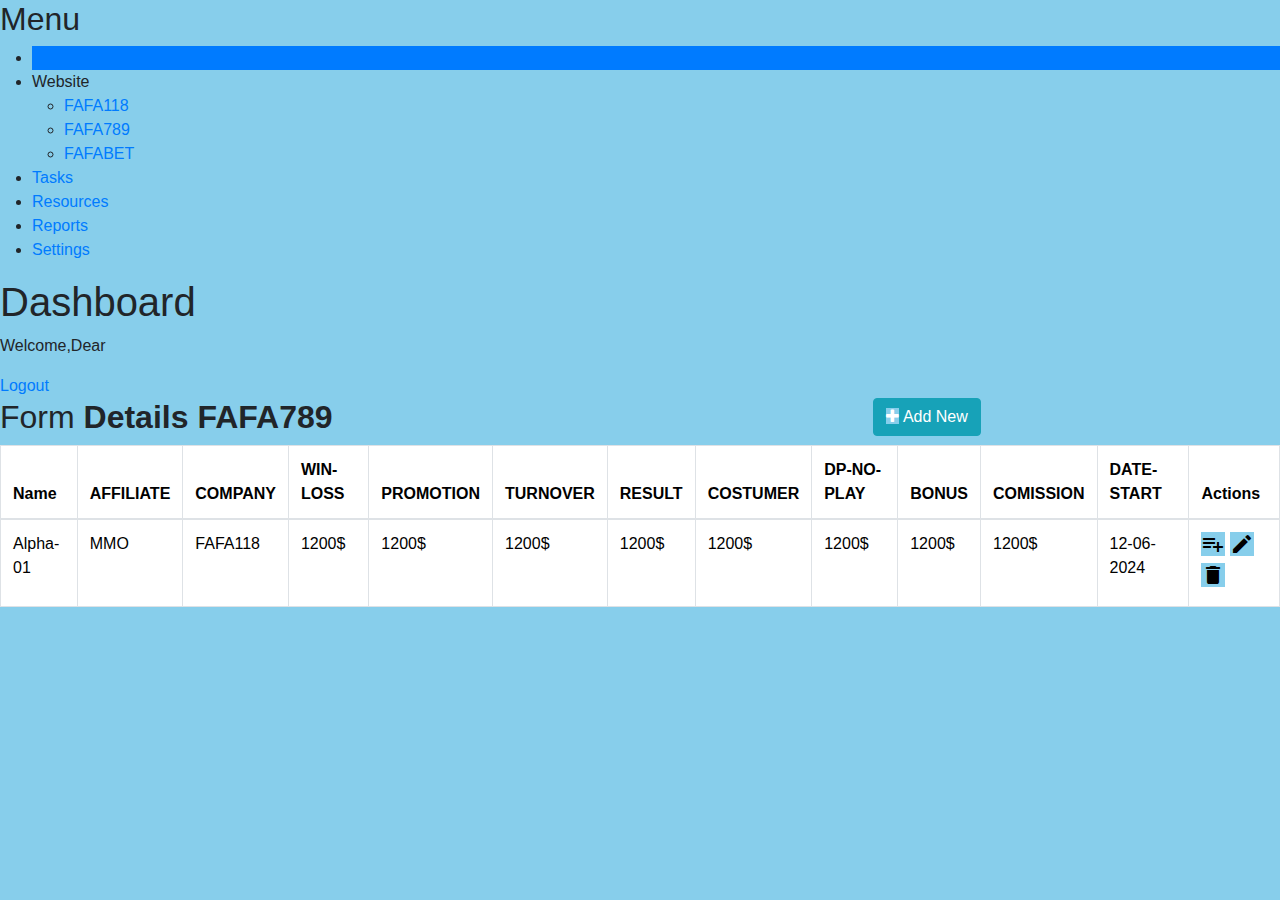
<file: FAFA789.html>
<!DOCTYPE html>
<html lang="en">
<head>
    <meta charset="UTF-8">
    <title>FAFA789</title>
    <link rel="stylesheet" href="style.css">
    <link rel="stylesheet" href="https://cdnjs.cloudflare.com/ajax/libs/twitter-bootstrap/5.3.0/css/bootstrap.min.css">
    <link rel="stylesheet" href="https://cdn.datatables.net/2.0.8/css/dataTables.bootstrap5.css">
    <link rel="stylesheet" href="https://maxcdn.bootstrapcdn.com/bootstrap/4.0.0/css/bootstrap.min.css">
    <meta charset="utf-8">
    <meta name="viewport" content="width=device-width, initial-scale=1, shrink-to-fit=no">

    <link rel="stylesheet" href="https://fonts.googleapis.com/css?family=Roboto|Varela+Round|Open+Sans">
    <link rel="stylesheet" href="https://stackpath.bootstrapcdn.com/bootstrap/4.5.0/css/bootstrap.min.css">
    <link rel="stylesheet" href="https://fonts.googleapis.com/icon?family=Material+Icons">
    <link rel="stylesheet" href="https://maxcdn.bootstrapcdn.com/font-awesome/4.7.0/css/font-awesome.min.css">
    <script src="https://code.jquery.com/jquery-3.5.1.min.js"></script>
    <script src="https://cdn.jsdelivr.net/npm/popper.js@1.16.0/dist/umd/popper.min.js"></script>
    <script src="https://stackpath.bootstrapcdn.com/bootstrap/4.5.0/js/bootstrap.min.js"></script>
</head>
<body>
    <div class="dashboard-container">
        <nav class="sidebar">
            <div class="sidebar-header">
                <h2>Menu</h2>
            </div>
            <ul class="sidebar-menu">
                <li style="background-color: #007BFF;"><a href="index.html">Dashboard</a></li>
                <li class="list-1">
                        <span>Website</span>
                        <ul>
                        <li><a href="FAFA118.html">FAFA118</a></li>
                        <li><a href="FAFA789.html">FAFA789</a></li>
                        <li><a href="FAFABET.html">FAFABET</a></li>
                        </ul>
                    
                </li>
                <li><a href="#">Tasks</a></li>
                <li><a href="#">Resources</a></li>
                <li><a href="#">Reports</a></li>
                <li><a href="#">Settings</a></li>
            </ul>
        </nav>
        <div class="main-content" style="background-color: rgb(42, 126, 165);">
            <header class="topbar">
                <h1>Dashboard</h1>
                <div class="user-info">
                    <p>Welcome,Dear</p>
                    <a href="#">Logout</a>
                </div>
            </header>

                <div class="table-responsive">
                    <div class="table-wrapper">
                        <div class="table-title">
                            <div class="row">
                                <div class="col-sm-8"><h2>Form <b>Details FAFA789</b></h2></div>
                                <div class="col-sm-4">
                                    <button type="button" class="btn btn-info add-new"><i class="fa fa-plus"></i> Add New</button>
                                </div>
                            </div>
                        </div>
                        <table class="table table-bordered">
                            <thead>
                                <tr>
                                    <th>Name</th>
                                    <th>AFFILIATE</th>
                                    <th>COMPANY</th>
                                    <th>WIN-LOSS</th>
                                    <th>PROMOTION</th>
                                    <th>TURNOVER</th>
                                    <th>RESULT</th>
                                    <th>COSTUMER </th>
                                    <th>DP-NO-PLAY</th>
                                    <th>BONUS </th>
                                    <th>COMISSION</th>
                                    <th>DATE-START</th>
                                    <th>Actions</th>
                                        
                                </tr>
                            </thead>
                            <form action="">
                            <tbody>
                                <tr>
                                    <td>Alpha-01</td>
                                    <td>MMO</td>
                                    <td>FAFA118</td>
                                    <td>1200$</td>
                                    <td>1200$</td>
                                    <td>1200$</td>
                                    <td>1200$</td>
                                    <td>1200$</td>
                                    <td>1200$</td>
                                    <td>1200$</td>
                                    <td>1200$</td>
                                    <td>12-06-2024</td>
                                        <td>
                                            <a class="add" title="Add" data-toggle="tooltip"><i class="material-icons">&#xE03B;</i></a>
                                            <a class="edit" title="Edit" data-toggle="tooltip"><i class="material-icons">&#xE254;</i></a>
                                            <a class="delete" title="Delete" data-toggle="tooltip"><i class="material-icons">&#xE872;</i></a>
                                        </td>
                                </tr>      
                            </tbody>
                        </form>
                        </table>
                    </div>
                </div> 
        </div>
    </div>
    <script>
        $(document).ready(function(){
            $('[data-toggle="tooltip"]').tooltip();
            var actions = $("table td:last-child").html();
            // Append table with add row form on add new button click
            $(".add-new").click(function(){
                $(this).attr("disabled", "disabled");
                var index = $("table tbody tr:last-child").index();
                var row = '<tr>' +
                    '<td><input type="text" class="form-control" name="name" id="name"></td>' +
                    '<td><input type="text" class="form-control" name="department" id="department"></td>' +
                    '<td><input type="text" class="form-control" name="department" id="department"></td>' +
                    '<td><input type="text" class="form-control" name="department" id="department"></td>' +
                    '<td><input type="text" class="form-control" name="department" id="department"></td>' +
                    '<td><input type="text" class="form-control" name="department" id="department"></td>' +
                    '<td><input type="text" class="form-control" name="department" id="department"></td>' +
                    '<td><input type="text" class="form-control" name="department" id="department"></td>' +
                    '<td><input type="text" class="form-control" name="department" id="department"></td>' +
                    '<td><input type="text" class="form-control" name="department" id="department"></td>' +
                    '<td><input type="text" class="form-control" name="department" id="department"></td>' +
                    '<td><input type="text" class="form-control" name="phone" id="phone"></td>' +
                    '<td>' + actions + '</td>' +
                '</tr>';
                $("table").append(row);		
                $("table tbody tr").eq(index + 1).find(".add, .edit").toggle();
                $('[data-toggle="tooltip"]').tooltip();
            });
            // Add row on add button click
            $(document).on("click", ".add", function(){
                var empty = false;
                var input = $(this).parents("tr").find('input[type="text"]');
                input.each(function(){
                    if(!$(this).val()){
                        $(this).addClass("error");
                        empty = true;
                    } else{
                        $(this).removeClass("error");
                    }
                });
                $(this).parents("tr").find(".error").first().focus();
                if(!empty){
                    input.each(function(){
                        $(this).parent("td").html($(this).val());
                    });			
                    $(this).parents("tr").find(".add, .edit").toggle();
                    $(".add-new").removeAttr("disabled");
                }		
            });
            // Edit row on edit button click
            $(document).on("click", ".edit", function(){		
                $(this).parents("tr").find("td:not(:last-child)").each(function(){
                    $(this).html('<input type="text" class="form-control" value="' + $(this).text() + '">');
                });		
                $(this).parents("tr").find(".add, .edit").toggle();
                $(".add-new").attr("disabled", "disabled");
            });
            // Delete row on delete button click
            $(document).on("click", ".delete", function(){
                $(this).parents("tr").remove();
                $(".add-new").removeAttr("disabled");
            });
        });
        </script>

    <script src="https://cdnjs.cloudflare.com/ajax/libs/twitter-bootstrap/5.3.0/js/bootstrap.bundle.min.js"></script>
    <script src="https://cdn.datatables.net/2.0.8/js/dataTables.js"></script>
    <script src="https://cdn.datatables.net/2.0.8/js/dataTables.bootstrap5.js"></script>
    <script src="https://code.jquery.com/jquery-3.2.1.slim.min.js"></script>
    <script src="https://cdnjs.cloudflare.com/ajax/libs/popper.js/1.11.0/umd/popper.min.js"></script>
    <script src="https://maxcdn.bootstrapcdn.com/bootstrap/4.0.0/js/bootstrap.min.js"></script>
    <script></script>
</body>
</html>
</file>
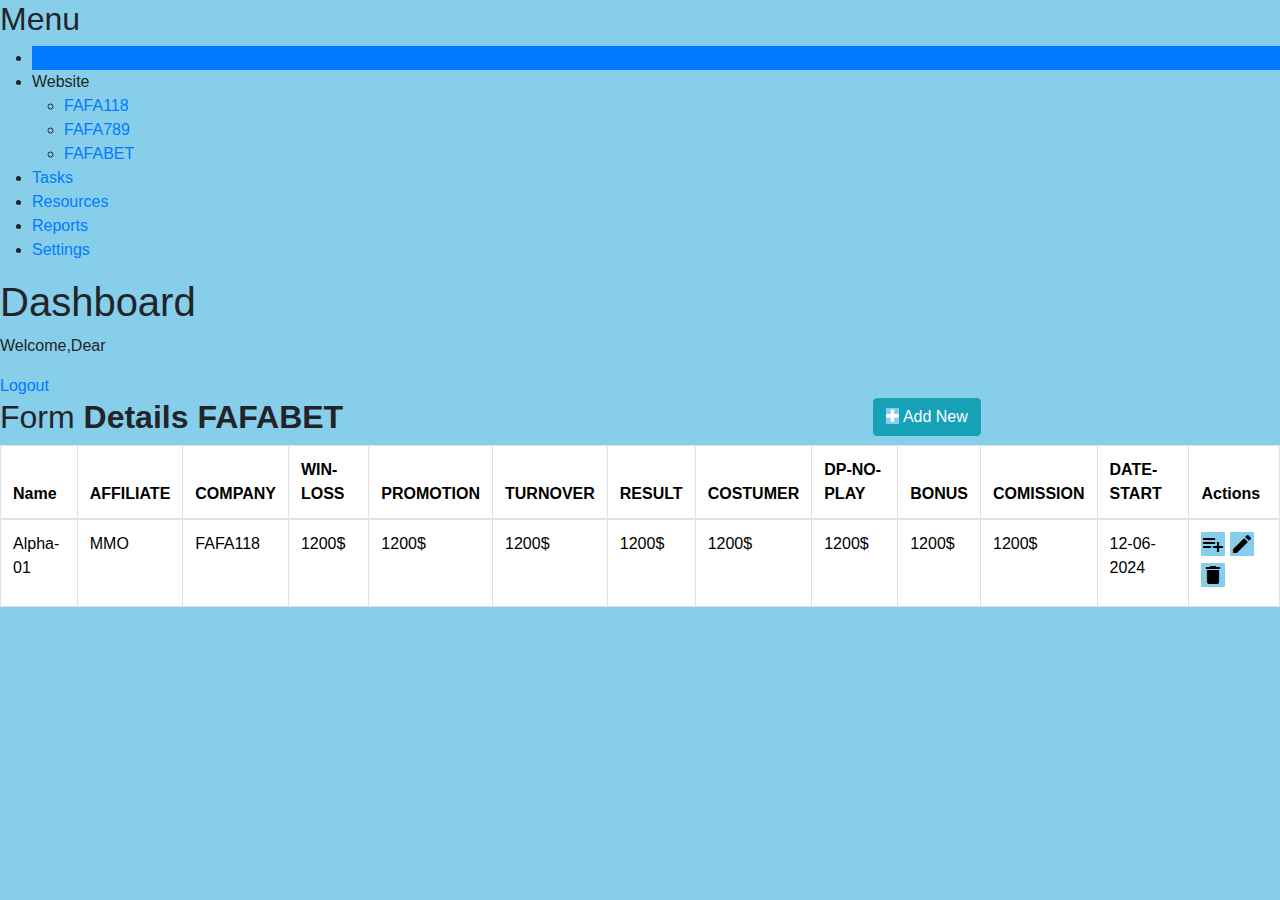
<file: FAFABET.html>
<!DOCTYPE html>
<html lang="en">
<head>
    <meta charset="UTF-8">
    <title>FAFABET</title>
    <link rel="stylesheet" href="style.css">
    <link rel="stylesheet" href="https://cdnjs.cloudflare.com/ajax/libs/twitter-bootstrap/5.3.0/css/bootstrap.min.css">
    <link rel="stylesheet" href="https://cdn.datatables.net/2.0.8/css/dataTables.bootstrap5.css">
    <link rel="stylesheet" href="https://maxcdn.bootstrapcdn.com/bootstrap/4.0.0/css/bootstrap.min.css">
    <meta charset="utf-8">
    <meta name="viewport" content="width=device-width, initial-scale=1, shrink-to-fit=no">

    <link rel="stylesheet" href="https://fonts.googleapis.com/css?family=Roboto|Varela+Round|Open+Sans">
    <link rel="stylesheet" href="https://stackpath.bootstrapcdn.com/bootstrap/4.5.0/css/bootstrap.min.css">
    <link rel="stylesheet" href="https://fonts.googleapis.com/icon?family=Material+Icons">
    <link rel="stylesheet" href="https://maxcdn.bootstrapcdn.com/font-awesome/4.7.0/css/font-awesome.min.css">
    <script src="https://code.jquery.com/jquery-3.5.1.min.js"></script>
    <script src="https://cdn.jsdelivr.net/npm/popper.js@1.16.0/dist/umd/popper.min.js"></script>
    <script src="https://stackpath.bootstrapcdn.com/bootstrap/4.5.0/js/bootstrap.min.js"></script>
</head>
<body>
    <div class="dashboard-container">
        <nav class="sidebar">
            <div class="sidebar-header">
                <h2>Menu</h2>
            </div>
            <ul class="sidebar-menu">
                <li style="background-color: #007BFF;"><a href="index.html">Dashboard</a></li>
                <li class="list-1">
                        <span>Website</span>
                        <ul>
                        <li><a href="FAFA118.html">FAFA118</a></li>
                        <li><a href="FAFA789.html">FAFA789</a></li>
                        <li><a href="FAFABET.html">FAFABET</a></li>
                        </ul>
                    
                </li>
                <li><a href="#">Tasks</a></li>
                <li><a href="#">Resources</a></li>
                <li><a href="#">Reports</a></li>
                <li><a href="#">Settings</a></li>
            </ul>
        </nav>
        <div class="main-content" style="background-color: rgb(42, 126, 165);">
            <header class="topbar">
                <h1>Dashboard</h1>
                <div class="user-info">
                    <p>Welcome,Dear</p>
                    <a href="#">Logout</a>
                </div>
            </header>

                <div class="table-responsive">
                    <div class="table-wrapper">
                        <div class="table-title">
                            <div class="row">
                                <div class="col-sm-8"><h2>Form <b>Details FAFABET</b></h2></div>
                                <div class="col-sm-4">
                                    <button type="button" class="btn btn-info add-new"><i class="fa fa-plus"></i> Add New</button>
                                </div>
                            </div>
                        </div>
                        <table class="table table-bordered">
                            <thead>
                                <tr>
                                    <th>Name</th>
                                    <th>AFFILIATE</th>
                                    <th>COMPANY</th>
                                    <th>WIN-LOSS</th>
                                    <th>PROMOTION</th>
                                    <th>TURNOVER</th>
                                    <th>RESULT</th>
                                    <th>COSTUMER </th>
                                    <th>DP-NO-PLAY</th>
                                    <th>BONUS </th>
                                    <th>COMISSION</th>
                                    <th>DATE-START</th>
                                    <th>Actions</th>
                                        
                                </tr>
                            </thead>
                            <form action="">
                            <tbody>
                                <tr>
                                    <td>Alpha-01</td>
                                    <td>MMO</td>
                                    <td>FAFA118</td>
                                    <td>1200$</td>
                                    <td>1200$</td>
                                    <td>1200$</td>
                                    <td>1200$</td>
                                    <td>1200$</td>
                                    <td>1200$</td>
                                    <td>1200$</td>
                                    <td>1200$</td>
                                    <td>12-06-2024</td>
                                        <td>
                                            <a class="add" title="Add" data-toggle="tooltip"><i class="material-icons">&#xE03B;</i></a>
                                            <a class="edit" title="Edit" data-toggle="tooltip"><i class="material-icons">&#xE254;</i></a>
                                            <a class="delete" title="Delete" data-toggle="tooltip"><i class="material-icons">&#xE872;</i></a>
                                        </td>
                                </tr>      
                            </tbody>
                        </form>
                        </table>
                    </div>
                </div> 
        </div>
    </div>
    <script>
        $(document).ready(function(){
            $('[data-toggle="tooltip"]').tooltip();
            var actions = $("table td:last-child").html();
            // Append table with add row form on add new button click
            $(".add-new").click(function(){
                $(this).attr("disabled", "disabled");
                var index = $("table tbody tr:last-child").index();
                var row = '<tr>' +
                    '<td><input type="text" class="form-control" name="name" id="name"></td>' +
                    '<td><input type="text" class="form-control" name="department" id="department"></td>' +
                    '<td><input type="text" class="form-control" name="department" id="department"></td>' +
                    '<td><input type="text" class="form-control" name="department" id="department"></td>' +
                    '<td><input type="text" class="form-control" name="department" id="department"></td>' +
                    '<td><input type="text" class="form-control" name="department" id="department"></td>' +
                    '<td><input type="text" class="form-control" name="department" id="department"></td>' +
                    '<td><input type="text" class="form-control" name="department" id="department"></td>' +
                    '<td><input type="text" class="form-control" name="department" id="department"></td>' +
                    '<td><input type="text" class="form-control" name="department" id="department"></td>' +
                    '<td><input type="text" class="form-control" name="department" id="department"></td>' +
                    '<td><input type="text" class="form-control" name="phone" id="phone"></td>' +
                    '<td>' + actions + '</td>' +
                '</tr>';
                $("table").append(row);		
                $("table tbody tr").eq(index + 1).find(".add, .edit").toggle();
                $('[data-toggle="tooltip"]').tooltip();
            });
            // Add row on add button click
            $(document).on("click", ".add", function(){
                var empty = false;
                var input = $(this).parents("tr").find('input[type="text"]');
                input.each(function(){
                    if(!$(this).val()){
                        $(this).addClass("error");
                        empty = true;
                    } else{
                        $(this).removeClass("error");
                    }
                });
                $(this).parents("tr").find(".error").first().focus();
                if(!empty){
                    input.each(function(){
                        $(this).parent("td").html($(this).val());
                    });			
                    $(this).parents("tr").find(".add, .edit").toggle();
                    $(".add-new").removeAttr("disabled");
                }		
            });
            // Edit row on edit button click
            $(document).on("click", ".edit", function(){		
                $(this).parents("tr").find("td:not(:last-child)").each(function(){
                    $(this).html('<input type="text" class="form-control" value="' + $(this).text() + '">');
                });		
                $(this).parents("tr").find(".add, .edit").toggle();
                $(".add-new").attr("disabled", "disabled");
            });
            // Delete row on delete button click
            $(document).on("click", ".delete", function(){
                $(this).parents("tr").remove();
                $(".add-new").removeAttr("disabled");
            });
        });
        </script>

    <script src="https://cdnjs.cloudflare.com/ajax/libs/twitter-bootstrap/5.3.0/js/bootstrap.bundle.min.js"></script>
    <script src="https://cdn.datatables.net/2.0.8/js/dataTables.js"></script>
    <script src="https://cdn.datatables.net/2.0.8/js/dataTables.bootstrap5.js"></script>
    <script src="https://code.jquery.com/jquery-3.2.1.slim.min.js"></script>
    <script src="https://cdnjs.cloudflare.com/ajax/libs/popper.js/1.11.0/umd/popper.min.js"></script>
    <script src="https://maxcdn.bootstrapcdn.com/bootstrap/4.0.0/js/bootstrap.min.js"></script>
    <script></script>
</body>
</html>
</file>
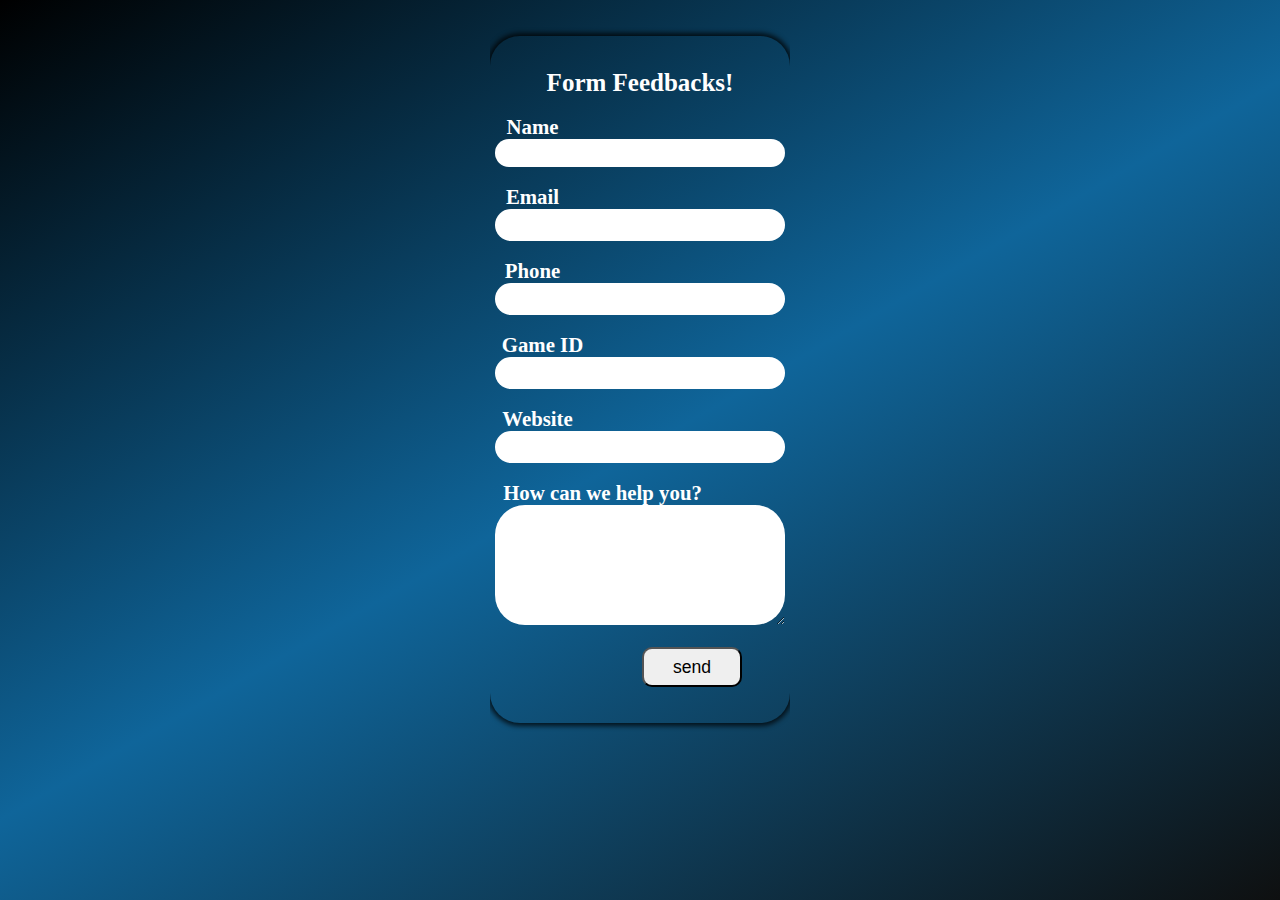
<file: index01.html>
<!doctype html>
<html>
<head>
  <meta charset="utf-8">
  <meta name="viewport" content="width=device-width, initial-scale=1.0">
  <title>Contact Us</title>
  <style>
    *{
      margin: 0;
      padding: 0;
    }
    .hov:hover{
      box-shadow: 3px 3px 10px 3px rgb(0, 234, 255);
    }
    
  </style>
</head>
<body style="background: linear-gradient(150deg, hsla(0, 0%, 0%, 1) 0%, rgb(15, 101, 154) 50%, hsla(192, 6%, 6%, 1) 100%);width: 100%;height: 100vh;overflow: hidden;padding: 0;">
  <br>
  <center>
  <form  class="gform pure-form pure-form-stacked" method="POST" data-email="sodadoung@gmail.com"
  action="https://script.google.com/macros/s/AKfycbxMuluETNdXg-Bys8k420CAXez47jBslbEK4g23d01-dJXLbNPwes_2xN2n9Iz-rvWVdA/exec">
  <div  style="overflow: hidden;width: 300px;height: 800px;;padding: 0;">
    <div class="form-elements" style="width: 100%;padding: 0;margin-top: 0;"><br>
      <div style="box-shadow: 0px 0px 5px 3px rgba(0, 0, 0, 0.751);box-shadow: 1px 1px 1px 2px 10px red;border-radius: 30px;width: 100%;; padding-top: 15px;padding-bottom: 40px;"><br>
        <b class="content-head" style="font-size: 25px;color: white;">Form Feedbacks!</b>
        <br><br>
         <b style="margin-left: -215px;font-size: 1.3em;color: white;">Name</b><br>
        <input class="hov" type="text" name="Name" required="" style="font-size: 1.5em;width: 280px;border-radius: 30px;padding-left: 10px;border-width: 0;outline:none;overflow: hidden;"/><br><br>

        <b style="margin-left: -215px;font-size: 1.3em;color: white;">Email</b><br>
        <input class="hov" type="email" name="Email" required="" style="font-size: 1.7em;width: 280px;border-radius: 30px;padding-left: 10px;border-width: 0;outline:none;overflow: hidden;"/><br><br>

         <b style="margin-left: -215px;font-size: 1.3em;color: white;">Phone</b><br>
         <input  class="hov" type="tel"  name="Phone" required="" style="font-size: 1.7em;width: 280px;border-radius: 30px;padding-left: 10px;border-width: 0;outline:none;overflow: hidden;"/><br><br>

         <b style="margin-left: -195px;font-size: 1.3em;color: white;">Game ID</b><br>
         <input  class="hov" type="number"  name="Game_ID" required="" style="font-size: 1.7em;width: 280px;border-radius: 30px;padding-left: 10px;border-width: 0;outline:none;overflow: hidden;"/><br><br>

         <b style="margin-left: -205px;font-size: 1.3em;color: white;">Website</b><br>
         <input  class="hov" type="text"  name="Website" required="" style="font-size: 1.7em;width: 280px;border-radius: 30px;padding-left: 10px;border-width: 0;outline:none;overflow: hidden;"/><br><br>

        <b style="margin-left: -75px;font-size: 1.3em;color: white;">How can we help you?</b><br>
        <textarea class="hov" name="Message" rows="5" cols="22" required="" style="font-size: 1.3em;width: 270px;border-radius: 30px;padding: 10px 10PX;border-width: 0;overflow: hidden;outline:none;"></textarea><br><br>
    
        <button class="hov" style="float: right;width: 100px;height: 40px;font-size: 1.1em;margin-right: 48px;border-radius: 10px;">
        send</button><br><br>
      </div>
      <br>
    </div>
  </div><br>

    <!-- Thankyou_message --><br>
    <div class="thankyou_message" style="display:none;background:none;border:0px solid rgb(175, 173, 173);border-radius: 40px;width: 400px;padding-top: 15px;padding-bottom: 40px;padding-left: 20px;padding-right: 20px;"><br><br>
      <h2 style="color: white;">Thanks Dear For Support Us🧡❤</h2>
    </div>
  </form>
  <script data-cfasync="false" type="text/javascript">
    
   (function() {
  function validEmail(email) {
    var re = /^([\w-]+(?:\.[\w-]+)*)@((?:[\w-]+\.)*\w[\w-]{0,66})\.([a-z]{2,6}(?:\.[a-z]{2})?)$/i;
    return re.test(email);
  }

  function validateHuman(honeypot) {
    if (honeypot) {
      console.log("Robot Detected!");
      return true;
    } else {
      console.log("Welcome Human!");
    }
  }
  function getFormData(form) {
    var elements = form.elements;

    var fields = Object.keys(elements).filter(function(k) {
          return (elements[k].name !== "honeypot");
    }).map(function(k) {
      if(elements[k].name !== undefined) {
        return elements[k].name;
      }else if(elements[k].length > 0){
        return elements[k].item(0).name;
      }
    }).filter(function(item, pos, self) {
      return self.indexOf(item) == pos && item;
    });

    var formData = {};
    fields.forEach(function(name){
      var element = elements[name];
      formData[name] = element.value;
      if (element.length) {
        var data = [];
        for (var i = 0; i < element.length; i++) {
          var item = element.item(i);
          if (item.checked || item.selected) {
            data.push(item.value);
          }
        }
        formData[name] = data.join(', ');
      }
    });

    // add form-specific values into the data
    formData.formDataNameOrder = JSON.stringify(fields);
    formData.formGoogleSheetName = form.dataset.sheet || "Sheet1"; // default sheet name
    formData.formGoogleSendEmail = form.dataset.email || "sodadoung@gmail.com"; // no email by default

    console.log(formData);
    return formData;
  }

  function handleFormSubmit(event) {  
    event.preventDefault();           
    var form = event.target;
    var data = getFormData(form);         
    if( data.email && !validEmail(data.email) ) {   
      var invalidEmail = form.querySelector(".email-invalid");
      if (invalidEmail) {
        invalidEmail.style.display = "block";
        return false;
      }
    } else {
      disableAllButtons(form);
      var url = form.action;
      var xhr = new XMLHttpRequest();
      xhr.open('POST', url);
      xhr.setRequestHeader("Content-Type", "application/x-www-form-urlencoded");
      xhr.onreadystatechange = function() {
          console.log(xhr.status, xhr.statusText);
          console.log(xhr.responseText);
          var formElements = form.querySelector(".form-elements")
          if (formElements) {
            formElements.style.display = "none"; // hide form
          }
          var thankYouMessage = form.querySelector(".thankyou_message");
          if (thankYouMessage) {
            thankYouMessage.style.display = "block";
          }
          return;
      };
      var encoded = Object.keys(data).map(function(k) {
          return encodeURIComponent(k) + "=" + encodeURIComponent(data[k]);
      }).join('&');
      xhr.send(encoded);
    }
  }
  
  function loaded() {
    console.log("Contact form submission handler loaded successfully.");
    var forms = document.querySelectorAll("form.gform");
    for (var i = 0; i < forms.length; i++) {
      forms[i].addEventListener("submit", handleFormSubmit, false);
    }
  };
  document.addEventListener("DOMContentLoaded", loaded, false);

  function disableAllButtons(form) {
    var buttons = form.querySelectorAll("button");
    for (var i = 0; i < buttons.length; i++) {
      buttons[i].disabled = true;
    }
  }
})();


  </script>
</center>
</body>
</html>
</file>
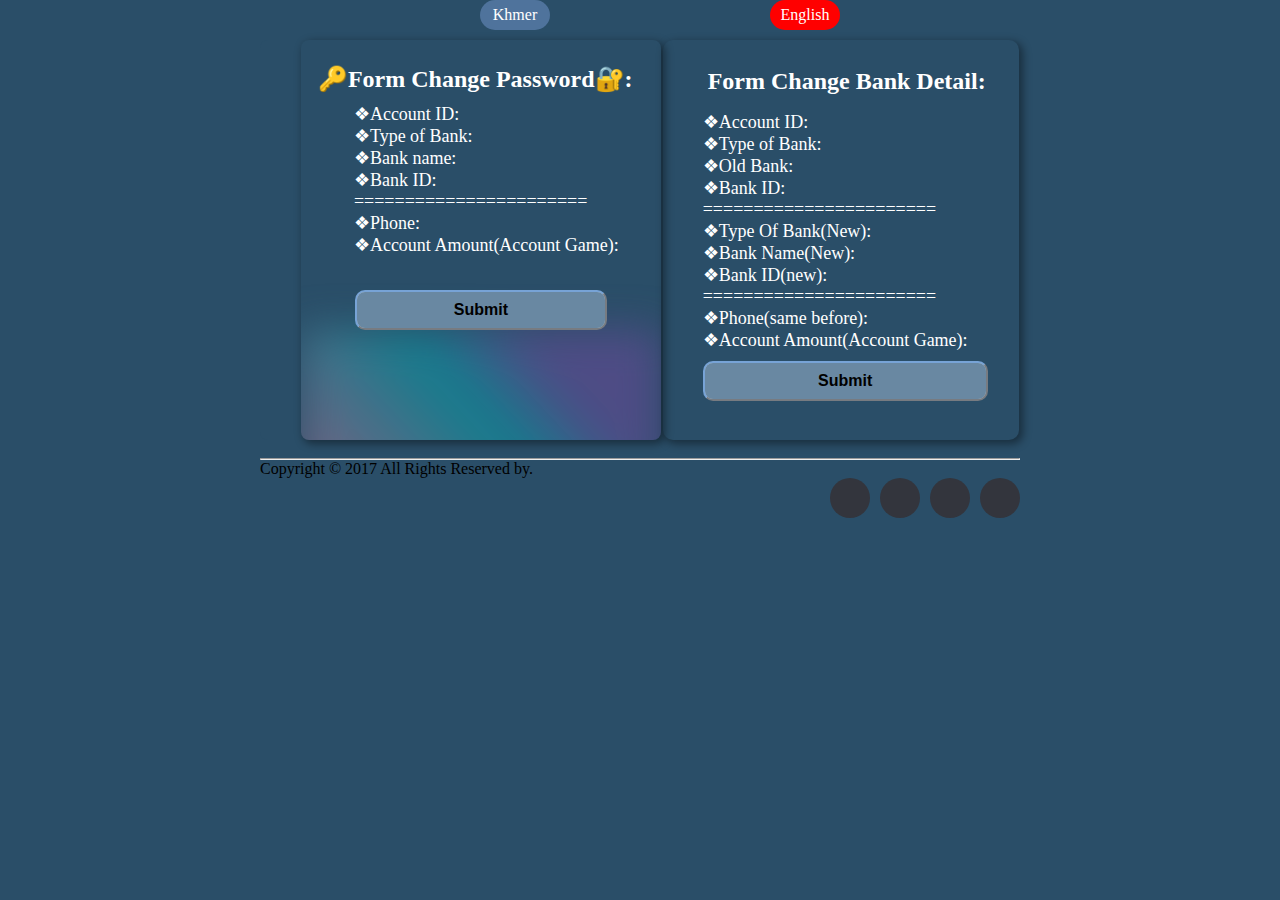
<file: indexen.html>
<!DOCTYPE html>
<html lang="en">
<head>
    <meta charset="UTF-8">
    <meta name="viewport" content="width=device-width, initial-scale=1.0">
    <title>FAFA118Service</title>
    <link rel="stylesheet" href="styleen.css">
</head>
<body style="background-color: rgb(42,78,104);">
<div class="container">   
  <div class="language">
    <ul>
      <li>
          <a href="index.html">Khmer</a>
      </li>
      <li>
          <a href="##" style="background-color: red;">English</a>
          <span></span>
      </li>
    </ul>
</div> 
                         <h3></h3>
                      
                                    <div class="contain-box" style="background-color: rgb(42,78,104);">
                                                <div class="contain-box1">
                                                    <div class="box-style">
                                                                <div class="text002">
                                                                    <h2>🔑Form Change Password🔐:</h2>
                                                                        <p>❖Account ID:<br>
                                                                        ❖Type of Bank:<br>
                                                                        ❖Bank name: <br>
                                                                        ❖Bank ID:<br>
                                                                        =======================<br>
                                                                        ❖Phone:<br>
                                                                        ❖Account Amount(Account Game):<br>
                                                                        </p>
                                                                </div>
                                                                <Button class="btn1"><a class="a2" href="changepass.html" target="_blank" onclick="alert('Click (OK) to continue providing specific information to change the password.!!🧐')"><span class="sp1">Submit</span></a></Button>
                                                                    <div class="box-style2">
                                                                    </div>
                                                                    <div class="blob">
                                                                    </div>
                                                    </div>
                                                </div>
                                            
                                                            <div class="contain-box3"><br>
                                                                <h2 style="color: white;padding-left: 45px;"> Form Change Bank Detail:</h2><br>
                                                                <p style="padding-left: 40px;color: white;font-size: 18px; margin-top: 35px;">
                                                                    ❖Account ID:<br>
                                                                    ❖Type of Bank:<br>
                                                                    ❖Old Bank: <br>
                                                                    ❖Bank ID:<br>
                                                                    =======================<br>
                                                                    ❖Type Of Bank(New):<br>
                                                                    ❖Bank Name(New):<br>
                                                                    ❖Bank ID(new): <br>
                                                                    =======================<br>
                                                                    ❖Phone(same before):<br>
                                                                    ❖Account Amount(Account Game):</p>
                                                                    <Button class="btn" style="border-color: rgba(1, 49, 105, 0.5);"><a class="a1" href="Chnagebanken.html" target="_blank" onclick="alert('To proceed with a new bank account change, ensure all information is accurate. Please click on the word (OK) to continue!!')">Submit</a></Button>
                                                            </div>
                                                            
                                    </div><br>
                                    <footer class="site-footer">
                                        <div class="container">
                                         
                                          <hr>
                                        </div>
                                        <div class="container">
                                          <div class="row">
                                            <div class="col-md-8 col-sm-6 col-xs-12">
                                              <p class="copyright-text">Copyright &copy; 2017 All Rights Reserved by.
                                              </p>
                                            </div>
                                  
                                            <div class="col-md-4 col-sm-6 col-xs-12">
                                              <ul class="social-icons">
                                                <li><a class="facebook" href="#"><i class="fa fa-facebook"></i></a></li>
                                                <li><a class="twitter" href="#"><i class="fa fa-twitter"></i></a></li>
                                                <li><a class="dribbble" href="#"><i class="fa fa-dribbble"></i></a></li>
                                                <li><a class="linkedin" href="#"><i class="fa fa-linkedin"></i></a></li>   
                                              </ul>
                                            </div>
                                          </div>
                                        </div>
                                  </footer>          
                    </div>
</body>
</html>
</file>
<file: stylePW.css>
*{
    margin: 0;
    padding: 0;
    list-style: none;
    box-sizing: border-box;
}
body{
    background-color: rgb(42,78,104);
}
.card-body{
    border-radius: 15px;

}
form{
    border-radius: 15px;
    background-color: rgb(23, 48, 66) 
}
.form-control:hover{
    background-color: rgb(226, 226, 226);
}
.btn{
    width: 200px;
    height: 35px;
    border-radius: 10px;
    background-color: rgb(189, 189, 189);
    font-weight: bold;
    font-size: 15px;
}
button:hover{
    font-size: 18px;
    color: white;
    background-color: blue;
}
.btn1{
    margin-top: 3px;
    width: 200px;
    height: 35px;
    border-radius: 10px;
    background-color: rgb(189, 189, 189);
    font-weight: bold;
    font-size: 15px;
}
button:hover{
    font-size: 18px;
    color: white;
    background-color: blue;
}





.site-footer

.footer-links
{
  padding-left:0;
  list-style:none
}
.footer-links li
{
  display:block
}
.footer-links a
{
  color:#737373
}
.footer-links a:active,.footer-links a:focus,.footer-links a:hover
{
  color:#3366cc;
  text-decoration:none;
}
.footer-links.inline li
{
  display:inline-block
}
.site-footer .social-icons
{
  text-align:right
}
.site-footer .social-icons a
{
  width:40px;
  height:40px;
  line-height:40px;
  margin-left:6px;
  margin-right:0;
  border-radius:100%;
  background-color:#33353d
}
.copyright-text
{
  margin:0
}
@media (max-width:991px)
{
  .site-footer [class^=col-]
  {
    margin-bottom:30px
  }
}
@media (max-width:767px)
{
  .site-footer
  {
    padding-bottom:0
  }
  .site-footer .copyright-text,.site-footer .social-icons
  {
    text-align:center
  }
}
.social-icons
{
  padding-left:0;
  margin-bottom:0;
  list-style:none
}
.social-icons li
{
  display:inline-block;
  margin-bottom:4px
}
.social-icons li.title
{
  margin-right:15px;
  text-transform:uppercase;
  color:#96a2b2;
  font-weight:700;
  font-size:13px
}
.social-icons a{
  background-color:#eceeef;
  color:#818a91;
  font-size:16px;
  display:inline-block;
  line-height:44px;
  width:44px;
  height:44px;
  text-align:center;
  margin-right:8px;
  border-radius:100%;
  -webkit-transition:all .2s linear;
  -o-transition:all .2s linear;
  transition:all .2s linear
}
.social-icons a:active,.social-icons a:focus,.social-icons a:hover
{
  color:#fff;
  background-color:#29aafe
}
.social-icons.size-sm a
{
  line-height:34px;
  height:34px;
  width:34px;
  font-size:14px
}
.social-icons a.facebook:hover
{
  background-color:#3b5998
}
.social-icons a.twitter:hover
{
  background-color:#00aced
}
.social-icons a.linkedin:hover
{
  background-color:#007bb6
}
.social-icons a.dribbble:hover
{
  background-color:#ea4c89
}
@media (max-width:767px)
{
  .social-icons li.title
  {
    display:block;
    margin-right:0;
    font-weight:600
  }
}
</file>
<file: stylepass.css>
*{
  margin: 0;
  padding: 0;
  list-style: none;
  box-sizing: border-box;
}
body{
  background-color: rgb(42,78,104);
}
.card-body{
  border-radius: 15px;

}
form{
  border-radius: 15px;
  background-color: rgb(23, 48, 66) 
}
.form-control:hover{
  background-color: rgb(226, 226, 226);
}
.btn{
  width: 200px;
  height: 35px;
  border-radius: 10px;
  background-color: rgb(189, 189, 189);
  font-weight: bold;
  font-size: 15px;
}
button:hover{
  font-size: 18px;
  color: white;
  background-color: blue;
}
.btn1{
  margin-top: 3px;
  width: 200px;
  height: 35px;
  border-radius: 10px;
  background-color: rgb(189, 189, 189);
  font-weight: bold;
  font-size: 15px;
}
button:hover{
  font-size: 18px;
  color: white;
  background-color: blue;
}





.site-footer

.footer-links
{
padding-left:0;
list-style:none
}
.footer-links li
{
display:block
}
.footer-links a
{
color:#737373
}
.footer-links a:active,.footer-links a:focus,.footer-links a:hover
{
color:#3366cc;
text-decoration:none;
}
.footer-links.inline li
{
display:inline-block
}
.site-footer .social-icons
{
text-align:right
}
.site-footer .social-icons a
{
width:40px;
height:40px;
line-height:40px;
margin-left:6px;
margin-right:0;
border-radius:100%;
background-color:#33353d
}
.copyright-text
{
margin:0
}
@media (max-width:991px)
{
.site-footer [class^=col-]
{
  margin-bottom:30px
}
}
@media (max-width:767px)
{
.site-footer
{
  padding-bottom:0
}
.site-footer .copyright-text,.site-footer .social-icons
{
  text-align:center
}
}
.social-icons
{
padding-left:0;
margin-bottom:0;
list-style:none
}
.social-icons li
{
display:inline-block;
margin-bottom:4px
}
.social-icons li.title
{
margin-right:15px;
text-transform:uppercase;
color:#96a2b2;
font-weight:700;
font-size:13px
}
.social-icons a{
background-color:#eceeef;
color:#818a91;
font-size:16px;
display:inline-block;
line-height:44px;
width:44px;
height:44px;
text-align:center;
margin-right:8px;
border-radius:100%;
-webkit-transition:all .2s linear;
-o-transition:all .2s linear;
transition:all .2s linear
}
.social-icons a:active,.social-icons a:focus,.social-icons a:hover
{
color:#fff;
background-color:#29aafe
}
.social-icons.size-sm a
{
line-height:34px;
height:34px;
width:34px;
font-size:14px
}
.social-icons a.facebook:hover
{
background-color:#3b5998
}
.social-icons a.twitter:hover
{
background-color:#00aced
}
.social-icons a.linkedin:hover
{
background-color:#007bb6
}
.social-icons a.dribbble:hover
{
background-color:#ea4c89
}
@media (max-width:767px)
{
.social-icons li.title
{
  display:block;
  margin-right:0;
  font-weight:600
}
}
</file>
<file: stylebank.css>
*{
    margin: 0;
    padding: 0;
    list-style: none;
    box-sizing: border-box;
}
body{
    background-color: rgb(42,78,104);
}
.card-body{
    border-radius: 15px;

}
form{
    border-radius: 15px;
    background-color: rgb(23, 48, 66) 
}
.form-control:hover{
    background-color: rgb(226, 226, 226);
}
button {
    margin-left: 0;
    width: 150px;
    height: 35px;
    border-radius: 10px;
    background-color: rgb(189, 189, 189);
    font-weight: bold;
    font-size: 15px;
}
button:hover{
    font-size: 18px;
    color: white;
    background-color: blue;
}
</file>
<file: contact.css>
/* color:  red#ec1c24, black#212d31, grey#343a40, white#eee  */
* {
  box-sizing: border-box;
}

body {
  background-image: url(back01.png);
  background-color: rgb(115, 92, 50);
  background-size: cover;
  background-repeat: no-repeat;
}

.contain {
  background-color: #eeeeee53;
  max-width: 1170px;
  margin-left: auto;
  margin-right: auto;
  padding: 1em;
}

div.form {
  background-color: #eeeeee31;
}
.contact-wrapper {
  margin: auto 0;
}

.submit-btn {
  float: left;
}
.reset-btn {
  float: right;
}

.form-headline:after {
  content: "";
  display: block;
  width: 15%;
  padding-top: 10px;
  border-bottom: 3px solid #ec1c24;
}

.highlight-text {
  color: #ec1c24;
}

.hightlight-contact-info {
  font-weight: 700;
  font-size: 22px;
  line-height: 1.5;
}

.highlight-text-grey {
  font-weight: 500;
}

.email-info {
  margin-top: 20px;
}

::-webkit-input-placeholder {
  /* Chrome */
  font-family: "Roboto", sans-serif;
}

.required-input {
  color: black;
}
@media (min-width: 600px) {
  .contain {
    padding: 0;
  }
}

h3,
ul {
  margin: 0;
}

h3 {
  margin-bottom: 1rem;
}

.form-input:focus,
textarea:focus {
  outline: 1.5px solid #ffffff;
}

.form-input,
textarea {
  width: 100%;
  border: 1px solid #bdbdbd;
  border-radius: 5px;
}

.wrapper > * {
  padding: 1em;
}
@media (min-width: 700px) {
  .wrapper {
    display: grid;
    grid-template-columns: 2fr 1fr;
  }
  .wrapper > * {
    padding: 2em 2em;
  }
}

ul {
  list-style: none;
  padding: 0;
}

.contacts {
  color: #212d31;
}

.form {
  background: #ffffff48;
}

form {
  display: grid;
  grid-template-columns: 1fr 1fr;
  grid-gap: 20px;
}
form label {
  display: block;
}
form p {
  margin: 0;
}

.full-width {
  grid-column: 1 / 3;
}

button,
.submit-btn,
.form-input,
textarea {
  padding: 1em;
}

button,
.submit-btn {
  background: transparent;
  border-radius: 15px;
  padding: 5px 20px;
  text-transform: uppercase;
}
button:hover,
.submit-btn:hover,
button:focus,
.submit-btn:focus {
  outline: 0;
  background-color: rgb(172, 98, 7);
  color: #eee;
}
.error {
  color: #ec1c24;
}
</file>
<file: style.css>
* {
    margin: 0;
    padding: 0;
    background: #6C7A86;
    font-family: sans-serif;
    background-color: skyblue;
  }
  
  .search-box {
    position: absolute;
    top: 50%;
    left: 50%;
    transform: translate(-50%,-50%);
    background: black;
    height: 50px;
    border-radius: 50px;
    padding: 10px;
  }
  
  .search-btn {
    color: white;
    float: right;
    width: 50px;
    height: 50px;
    border-radius: 50%;
    background: black;
    display: flex;
    justify-content: center;
    align-items: center;
    transition: 2s;
  }
  
  .fa-search {
    background: black;
    font-size: 24px;
  }
  
  .search-input {
    border: none;
    background: none;
    outline: none;
    float: left;
    padding: 0;
    color: white;
    font-size: 20px;
    transition: 0.4s;
    line-height: 50px;
    width: 0;
  }
  
  .search-box:hover > .search-input {
    width: 250px;
    padding: 0 7px;
  }
</file>
<file: styleen.css>
*{
  margin: 0;
  padding: 0;
  list-style: none;
  box-sizing: border-box;
}
  body {
      margin: 0;
      display: flex;
      justify-content: center;
      align-items: center;  
      margin: auto;

    }
.container{
  margin: auto;
  width: 760px;
}
.git{
background-color: rgb(32, 32, 32);
z-index: -10;
}

/* បញ្ជាប់មីនុយត្រឹមនេះ */


/* ចប់Animation text */

/* scenes (the good stuff) */

.contain-box{
margin: auto;
  position: relative;
  margin-top: 10px;
  padding-left: 40px;
  
  /* display: flex;
  justify-content: space-between;
  border-radius: 8px;
  justify-content: space-between; */
}
.contain-box .contain-box1{
margin: auto;
  width: 50%;
  height: 400px;
  overflow: hidden;
  border-radius: 8px;
  box-shadow: 3px 3px 8px 1px rgba(0, 0, 0, 0.404);
}

.contain-box .contain-box1:hover{

background-color: rgb(0, 55, 87);
}
.box-style{
  width: 100%;
}
.box-style {
  width: 100%;
  height: 100%;
  position: relative;
  display: grid;
  place-items: center;
  isolation: isolate;
  overflow: hidden;
}
.box-style{
  width: 100%;
}
.blob {
  opacity: 30;
  width: 100%;
  aspect-ratio: 0.8/1;
  animation: animate 10s cubic-bezier(0.50, -0.55, 0.27, 0.55) infinite
    alternate forwards;
  filter: blur(20px);
  z-index: -2;
  background: linear-gradient(
    47deg,
    rgba(255, 88, 138, 0.623) 21%,
    rgba(0, 164, 173, 0.548) 67%,
    rgba(118, 74, 166, 0.473) 81%
  );

}

@keyframes animate {
  0% {
    translate: 40% -25%;
    border-radius: 60% 40% 30% 70% / 100% 85% 92% 74%;
  }
  50% {
    translate: 0% 13%;
    border-radius: 20% 71% 47% 70% / 81% 15% 22% 54%;
    rotate: 41deg;
    scale: 1.15;
  }
  100% {
    translate: -45% 39%;
    border-radius: 100% 75% 92% 74% / 60% 80% 30% 70%;
    rotate: -60deg;
    scale: 1.05;
  }
}
.contain-box1 .text002{
  top: 25px;
  padding-left: 13px;
  position: absolute;
  width: 100%;
  height: 100%;
  float: left;
}
.contain-box1 .text002 h2{
  padding-left: 4px;
  color: white;
}
.contain-box1 .text002 p{
padding-top: 10px;
font-size: 18px;
  padding-left: 40px;
  color: white;
}
.contain-box1 .btn1{
position: relative;
  width: 70%;
  height: 40px;
  margin-top: 250px;
  border-radius: 10px;
  display: flex;
  justify-content: center;
  align-items: center;
  overflow: hidden;
  border-color: rgba(1, 49, 105, 0.5);
}
.contain-box1 .btn1 .a2{
position: absolute;
display: flex;
align-items: center;
justify-content: center;
font-size: 16px;
color: rgb(0, 0, 0);
text-decoration: none;
font-weight: bold;
width: 100%;
height: 100%;
background-color: rgba(15, 67, 110, 0.6);
}
.a2 .sp2{
display: none;
}
.a2:hover .sp1{
display: block;
}

.contain-box1 .btn1 .a2:hover{
background-color: #003cff;
color: white;
}

.contain-box1 a:hover{
  background-color: rgba(255, 255, 255, 0.103);
  box-shadow: 1px 1px 1px 3px rgba(0, 0, 0, 0.589);
  color: #ffffff;
}
.contain-box3{
margin: auto;
  padding: 0;
  width: 49.50%;
  height: 400px;
  border-radius: 10px;
  position: relative;
  box-shadow: 3px 3px 8px 1px rgba(0, 0, 0, 0.404);
}
.contain-box3 img{
width: 100%;
height: 100%;
background-repeat: no-repeat;
background-position: cover;
background-size: cover;
position: relative;
}
.contain-box3 h2{
margin-top: 10px;
position: absolute;
  padding-left: 20px;
  color: white;
}
.contain-box3 .btn{
margin-left: 40px;
top: 10px;
  position: relative;
  width: 80%;
  height: 40px;
  border-radius: 10px;
  overflow: hidden;
  border-color: rgba(1, 49, 105, 0.5);
}

.contain-box3 .btn a{
position: absolute;
  left: 0;
  top: 0;
  position: absolute;
  width: 100%;
  height: 100%;
  text-decoration: none;
  color: rgb(0, 0, 0);
  display: flex;
  justify-content: center;
  align-items: center;
  font-size: 16px;
  font-weight: bold;
  background-color: rgba(15, 67, 110, 0.6);
  border-color: rgba(1, 49, 105, 0.5);
}
.contain-box3 .btn .a1:hover{
background-color: #003cff;
color: white;
}
@keyframes gradient {
  0% {
      background-position: 0% 0%;
  }
  50% {
      background-position: 100% 100%;
  }
  100% {
      background-position: 0% 0%;
  }
}
.contain-box3:hover{
background-color: rgb(0, 55, 87);
}


/* ចប់ការធីហ្ហាញcontain */
.foter{
width: 100%;
display: flex;
border-radius: 10px;
justify-content: space-between;
}
.foter .box-vdo1{
width: 49.50%;
}
.box-vdo1 .sup-vdo1{
width: 100%;
border-radius: 10px;
overflow: hidden;
}
.sup-vdo1 video{
width: 100%;
height: 250px;
}
.a3{
display: flex;
justify-content: center;
align-items: center;
width: 100%;
height: 40px;
font-size: 18px;
font-weight: bold;
color: white;
text-decoration: none;
background-color: #e5e5e686;
}
.a3:hover{
font-size: 20px;
font-weight: bolder;
background-color: #003cff;
color: white;
}





.site-footer

.footer-links
{
padding-left:0;
list-style:none
}
.footer-links li
{
display:block
}
.footer-links a
{
color:#737373
}
.footer-links a:active,.footer-links a:focus,.footer-links a:hover
{
color:#3366cc;
text-decoration:none;
}
.footer-links.inline li
{
display:inline-block
}
.site-footer .social-icons
{
text-align:right
}
.site-footer .social-icons a
{
width:40px;
height:40px;
line-height:40px;
margin-left:6px;
margin-right:0;
border-radius:100%;
background-color:#33353d
}
.copyright-text
{
margin:0
}
@media (max-width:991px)
{
.site-footer [class^=col-]
{
  margin-bottom:30px
}
}
@media (max-width:767px)
{
.site-footer
{
  padding-bottom:0
}
.site-footer .copyright-text,.site-footer .social-icons
{
  text-align:center
}
}
.social-icons
{
padding-left:0;
margin-bottom:0;
list-style:none
}
.social-icons li
{
display:inline-block;
margin-bottom:4px
}
.social-icons li.title
{
margin-right:15px;
text-transform:uppercase;
color:#96a2b2;
font-weight:700;
font-size:13px
}
.social-icons a{
background-color:#eceeef;
color:#818a91;
font-size:16px;
display:inline-block;
line-height:44px;
width:44px;
height:44px;
text-align:center;
margin-right:8px;
border-radius:100%;
-webkit-transition:all .2s linear;
-o-transition:all .2s linear;
transition:all .2s linear
}
.social-icons a:active,.social-icons a:focus,.social-icons a:hover
{
color:#fff;
background-color:#29aafe
}
.social-icons.size-sm a
{
line-height:34px;
height:34px;
width:px;
font-size:14px
}
.social-icons a.facebook:hover
{
background-color:#3b5998
}
.social-icons a.twitter:hover
{
background-color:#00aced
}
.social-icons a.linkedin:hover
{
background-color:#007bb6
}
.social-icons a.dribbble:hover
{
background-color:#ea4c89
}
@media (max-width:767px)
{
.social-icons li.title
{
  display:block;
  margin-right:0;
  font-weight:600
}
}





/* Small devices (landscape phone, 576px and up) */
@media (min-width: 576px) {




}
/* Small devices (landscape phone, 768px and up) */
@media (min-width: 768px) {
.contain-box{
    position: relative;
    margin-top: 10px;
    
    display: flex;
    justify-content: space-between;
    border-radius: 8px;
    justify-content: space-between;
}

}
/* Small devices (landscape phone, 992px and up) */
@media (min-width: 992px) {
.contant-box {
    
}

}
/* Small devices (landscape phone, 1200px and up) */
@media (min-width: 1200px) {
.contant-box {
    
}

}

/* Small devices (landscape phone, 1400px and up) */
@media (min-width: 1400px) {
.contant-box {
    
}

}
.language{
width: 100%;

height: 100%;  display: flex;
background-color: rgb(42,78,104);
}
.language ul{
display: flex;

}
.language ul li{

margin: 0;
padding-left: 220px;
}
.language ul li a{
display: flex;
align-items: center;
justify-content: center;
width: 70px;
height: 30px;
color: white;
border-radius: 30px;
background-color: rgb(79, 115, 156);
text-decoration: none;
}
.language ul li a:hover{
font-weight: bold;
color: red;
background-color: yellow;
}
</file>
